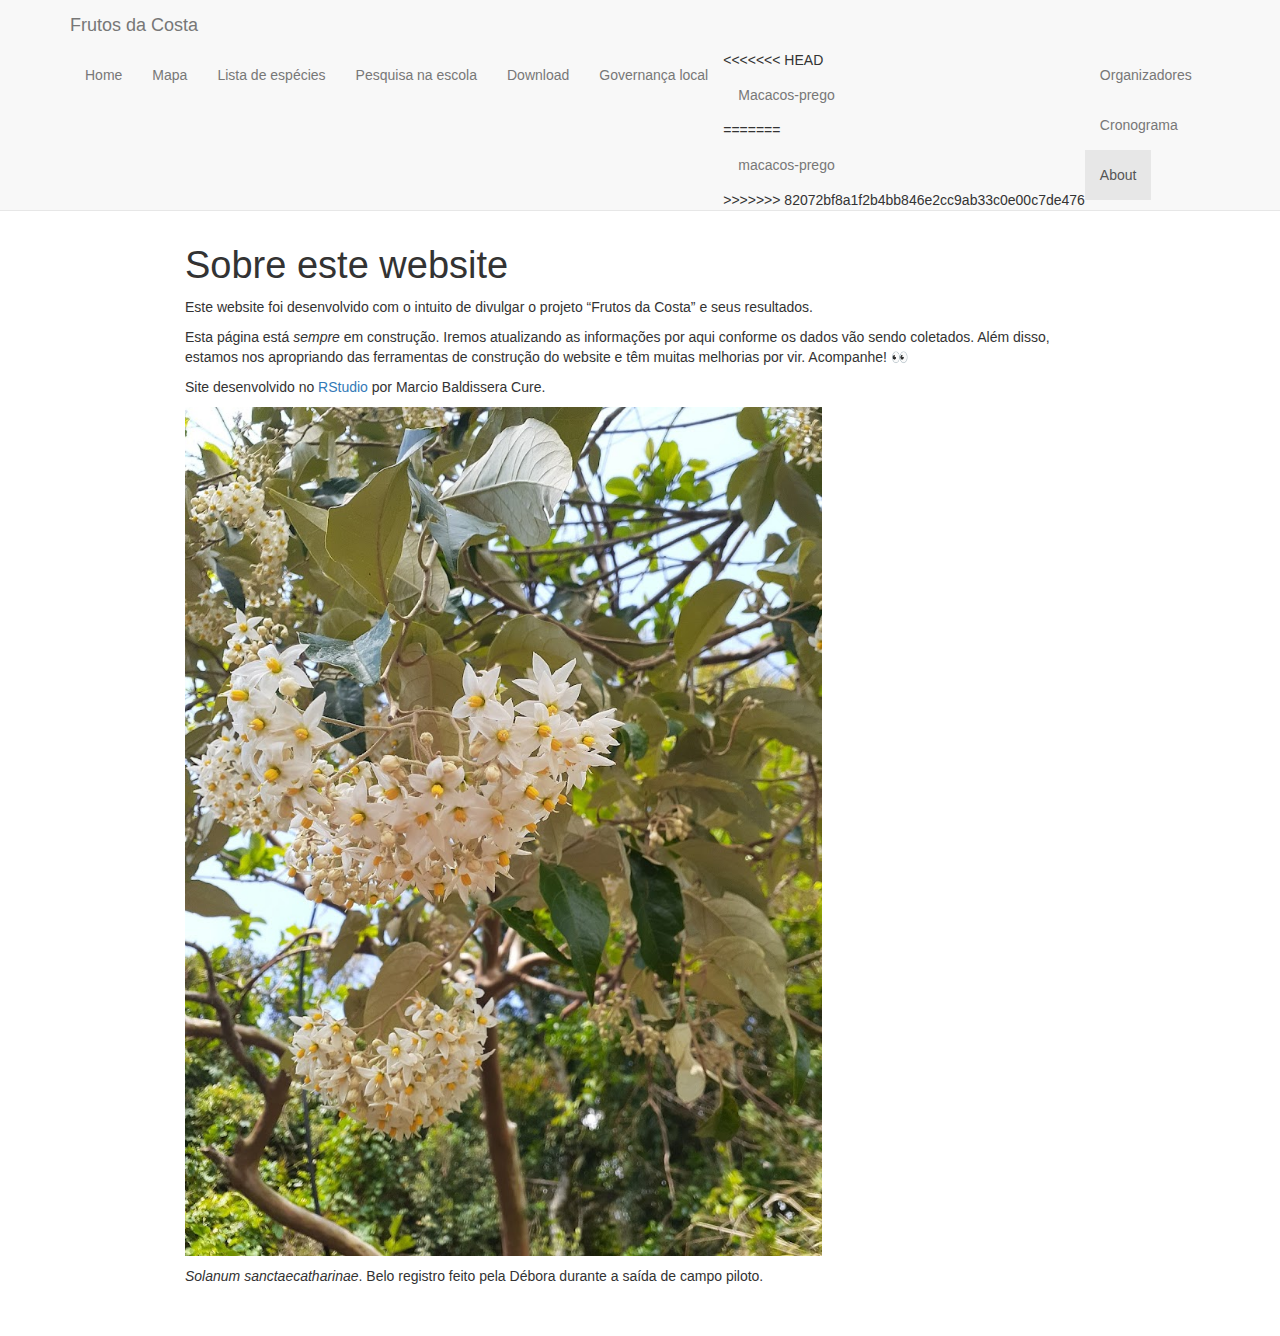
<file: about.html>
<!DOCTYPE html>

<html>

<head>

<meta charset="utf-8" />
<meta name="generator" content="pandoc" />
<meta http-equiv="X-UA-Compatible" content="IE=EDGE" />




<title>Sobre este website</title>

<script src="site_libs/header-attrs-2.16/header-attrs.js"></script>
<script src="site_libs/jquery-3.6.0/jquery-3.6.0.min.js"></script>
<meta name="viewport" content="width=device-width, initial-scale=1" />
<link href="site_libs/bootstrap-3.3.5/css/bootstrap.min.css" rel="stylesheet" />
<script src="site_libs/bootstrap-3.3.5/js/bootstrap.min.js"></script>
<script src="site_libs/bootstrap-3.3.5/shim/html5shiv.min.js"></script>
<script src="site_libs/bootstrap-3.3.5/shim/respond.min.js"></script>
<style>h1 {font-size: 34px;}
       h1.title {font-size: 38px;}
       h2 {font-size: 30px;}
       h3 {font-size: 24px;}
       h4 {font-size: 18px;}
       h5 {font-size: 16px;}
       h6 {font-size: 12px;}
       code {color: inherit; background-color: rgba(0, 0, 0, 0.04);}
       pre:not([class]) { background-color: white }</style>
<script src="site_libs/navigation-1.1/tabsets.js"></script>
<link href="site_libs/highlightjs-9.12.0/default.css" rel="stylesheet" />
<script src="site_libs/highlightjs-9.12.0/highlight.js"></script>

<style type="text/css">
  code{white-space: pre-wrap;}
  span.smallcaps{font-variant: small-caps;}
  span.underline{text-decoration: underline;}
  div.column{display: inline-block; vertical-align: top; width: 50%;}
  div.hanging-indent{margin-left: 1.5em; text-indent: -1.5em;}
  ul.task-list{list-style: none;}
    </style>

<style type="text/css">code{white-space: pre;}</style>
<script type="text/javascript">
if (window.hljs) {
  hljs.configure({languages: []});
  hljs.initHighlightingOnLoad();
  if (document.readyState && document.readyState === "complete") {
    window.setTimeout(function() { hljs.initHighlighting(); }, 0);
  }
}
</script>









<style type = "text/css">
.main-container {
  max-width: 940px;
  margin-left: auto;
  margin-right: auto;
}
img {
  max-width:100%;
}
.tabbed-pane {
  padding-top: 12px;
}
.html-widget {
  margin-bottom: 20px;
}
button.code-folding-btn:focus {
  outline: none;
}
summary {
  display: list-item;
}
details > summary > p:only-child {
  display: inline;
}
pre code {
  padding: 0;
}
</style>


<style type="text/css">
.dropdown-submenu {
  position: relative;
}
.dropdown-submenu>.dropdown-menu {
  top: 0;
  left: 100%;
  margin-top: -6px;
  margin-left: -1px;
  border-radius: 0 6px 6px 6px;
}
.dropdown-submenu:hover>.dropdown-menu {
  display: block;
}
.dropdown-submenu>a:after {
  display: block;
  content: " ";
  float: right;
  width: 0;
  height: 0;
  border-color: transparent;
  border-style: solid;
  border-width: 5px 0 5px 5px;
  border-left-color: #cccccc;
  margin-top: 5px;
  margin-right: -10px;
}
.dropdown-submenu:hover>a:after {
  border-left-color: #adb5bd;
}
.dropdown-submenu.pull-left {
  float: none;
}
.dropdown-submenu.pull-left>.dropdown-menu {
  left: -100%;
  margin-left: 10px;
  border-radius: 6px 0 6px 6px;
}
</style>

<script type="text/javascript">
// manage active state of menu based on current page
$(document).ready(function () {
  // active menu anchor
  href = window.location.pathname
  href = href.substr(href.lastIndexOf('/') + 1)
  if (href === "")
    href = "index.html";
  var menuAnchor = $('a[href="' + href + '"]');

  // mark the anchor link active (and if it's in a dropdown, also mark that active)
  var dropdown = menuAnchor.closest('li.dropdown');
  if (window.bootstrap) { // Bootstrap 4+
    menuAnchor.addClass('active');
    dropdown.find('> .dropdown-toggle').addClass('active');
  } else { // Bootstrap 3
    menuAnchor.parent().addClass('active');
    dropdown.addClass('active');
  }

  // Navbar adjustments
  var navHeight = $(".navbar").first().height() + 15;
  var style = document.createElement('style');
  var pt = "padding-top: " + navHeight + "px; ";
  var mt = "margin-top: -" + navHeight + "px; ";
  var css = "";
  // offset scroll position for anchor links (for fixed navbar)
  for (var i = 1; i <= 6; i++) {
    css += ".section h" + i + "{ " + pt + mt + "}\n";
  }
  style.innerHTML = "body {" + pt + "padding-bottom: 40px; }\n" + css;
  document.head.appendChild(style);
});
</script>

<!-- tabsets -->

<style type="text/css">
.tabset-dropdown > .nav-tabs {
  display: inline-table;
  max-height: 500px;
  min-height: 44px;
  overflow-y: auto;
  border: 1px solid #ddd;
  border-radius: 4px;
}

.tabset-dropdown > .nav-tabs > li.active:before {
  content: "";
  font-family: 'Glyphicons Halflings';
  display: inline-block;
  padding: 10px;
  border-right: 1px solid #ddd;
}

.tabset-dropdown > .nav-tabs.nav-tabs-open > li.active:before {
  content: "&#xe258;";
  border: none;
}

.tabset-dropdown > .nav-tabs.nav-tabs-open:before {
  content: "";
  font-family: 'Glyphicons Halflings';
  display: inline-block;
  padding: 10px;
  border-right: 1px solid #ddd;
}

.tabset-dropdown > .nav-tabs > li.active {
  display: block;
}

.tabset-dropdown > .nav-tabs > li > a,
.tabset-dropdown > .nav-tabs > li > a:focus,
.tabset-dropdown > .nav-tabs > li > a:hover {
  border: none;
  display: inline-block;
  border-radius: 4px;
  background-color: transparent;
}

.tabset-dropdown > .nav-tabs.nav-tabs-open > li {
  display: block;
  float: none;
}

.tabset-dropdown > .nav-tabs > li {
  display: none;
}
</style>

<!-- code folding -->




</head>

<body>


<div class="container-fluid main-container">




<div class="navbar navbar-default  navbar-fixed-top" role="navigation">
  <div class="container">
    <div class="navbar-header">
      <button type="button" class="navbar-toggle collapsed" data-toggle="collapse" data-bs-toggle="collapse" data-target="#navbar" data-bs-target="#navbar">
        <span class="icon-bar"></span>
        <span class="icon-bar"></span>
        <span class="icon-bar"></span>
      </button>
      <a class="navbar-brand" href="index.html">Frutos da Costa</a>
    </div>
    <div id="navbar" class="navbar-collapse collapse">
      <ul class="nav navbar-nav">
        <li>
  <a href="index.html">Home</a>
</li>
<li>
  <a href="mapa.html">Mapa</a>
</li>
<li>
  <a href="species.html">Lista de espécies</a>
</li>
<li>
  <a href="rede_interativa.html">Pesquisa na escola</a>
</li>
<li>
  <a href="dados.html">Download</a>
</li>
<li>
  <a href="manifestação.html">Governança local</a>
</li>
<li>
<<<<<<< HEAD
  <a href="macacos.html">Macacos-prego</a>
=======
  <a href="macacos.html">macacos-prego</a>
>>>>>>> 82072bf8a1f2b4bb846e2cc9ab33c0e00c7de476
</li>
<li>
  <a href="Organizadores.html">Organizadores</a>
</li>
<li>
  <a href="cronograma.html">Cronograma</a>
</li>
<li>
  <a href="about.html">About</a>
</li>
      </ul>
      <ul class="nav navbar-nav navbar-right">
        
      </ul>
    </div><!--/.nav-collapse -->
  </div><!--/.container -->
</div><!--/.navbar -->

<div id="header">



<h1 class="title toc-ignore">Sobre este website</h1>

</div>


<p>Este website foi desenvolvido com o intuito de divulgar o projeto
“Frutos da Costa” e seus resultados.</p>
<p>Esta página está <em>sempre</em> em construção. Iremos atualizando as
informações por aqui conforme os dados vão sendo coletados. Além disso,
estamos nos apropriando das ferramentas de construção do website e têm
muitas melhorias por vir. Acompanhe! 👀</p>
<p>Site desenvolvido no <a href="https://www.rstudio.com">RStudio</a>
por Marcio Baldissera Cure.</p>
<p><img width="70%" src="Solanum_sanctaecatharinae.jpg"/></p>
<footer>
<p>
<i>Solanum sanctaecatharinae</i>. Belo registro feito pela Débora
durante a saída de campo piloto.
</p>
</footer>




</div>

<script>

// add bootstrap table styles to pandoc tables
function bootstrapStylePandocTables() {
  $('tr.odd').parent('tbody').parent('table').addClass('table table-condensed');
}
$(document).ready(function () {
  bootstrapStylePandocTables();
});


</script>

<!-- tabsets -->

<script>
$(document).ready(function () {
  window.buildTabsets("TOC");
});

$(document).ready(function () {
  $('.tabset-dropdown > .nav-tabs > li').click(function () {
    $(this).parent().toggleClass('nav-tabs-open');
  });
});
</script>

<!-- code folding -->


<!-- dynamically load mathjax for compatibility with self-contained -->
<script>
  (function () {
    var script = document.createElement("script");
    script.type = "text/javascript";
    script.src  = "https://mathjax.rstudio.com/latest/MathJax.js?config=TeX-AMS-MML_HTMLorMML";
    document.getElementsByTagName("head")[0].appendChild(script);
  })();
</script>

</body>
</html>
</file>
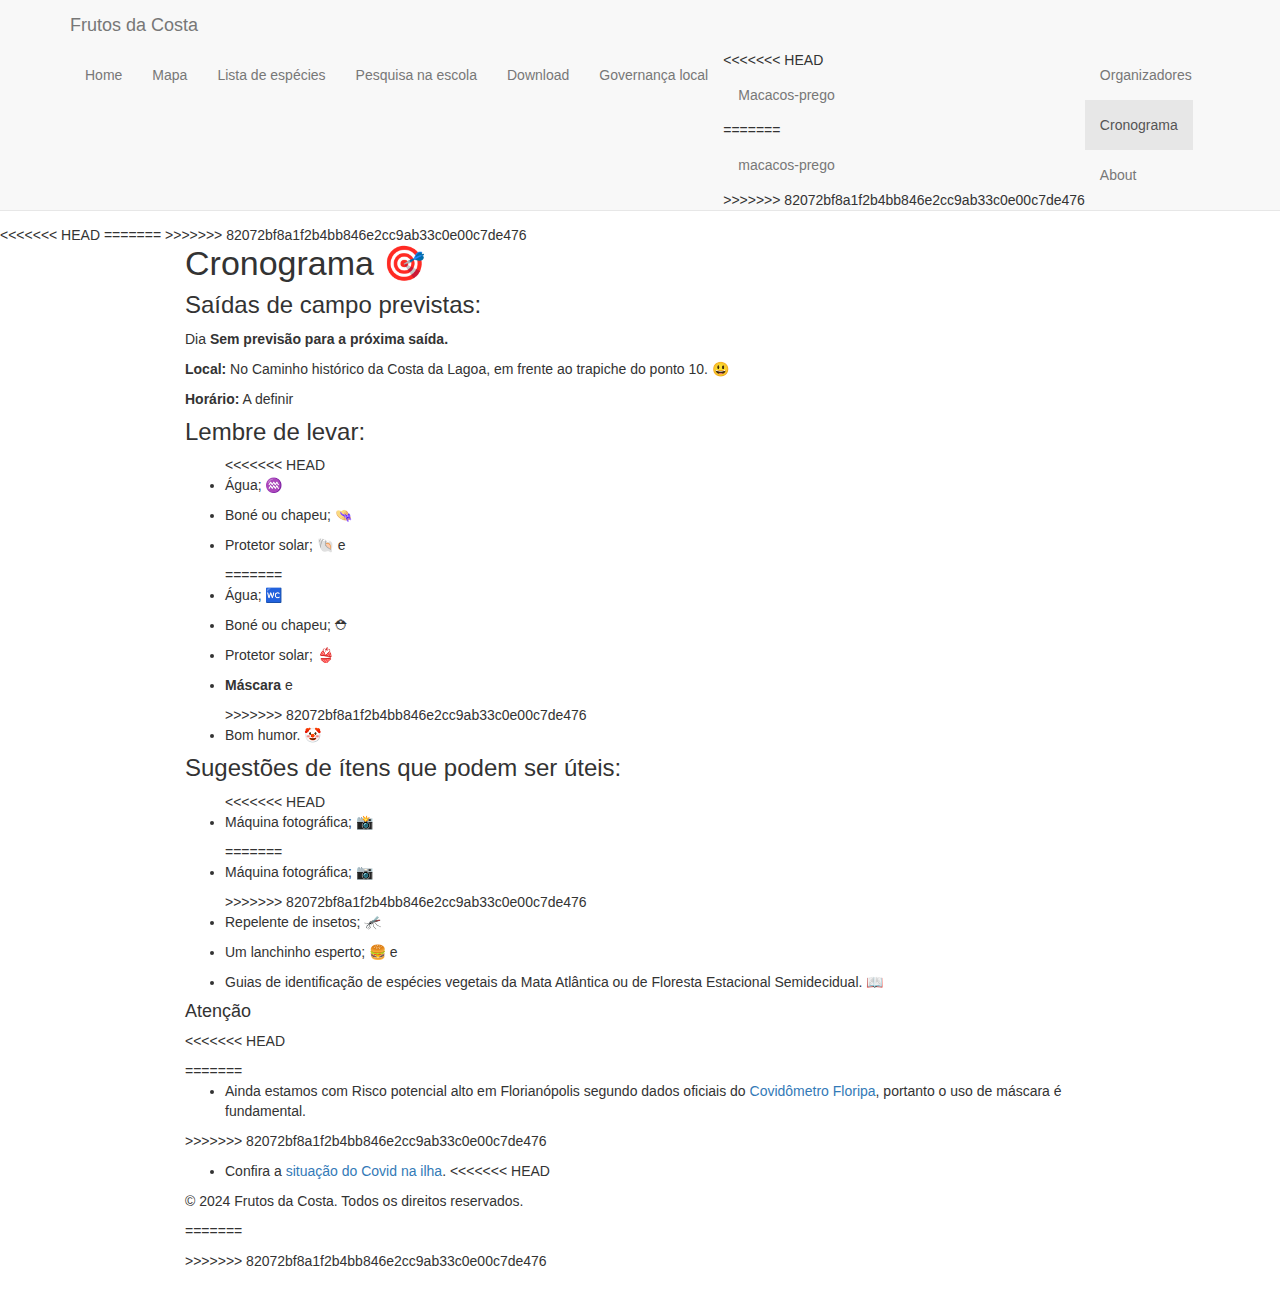
<file: cronograma.html>
<!DOCTYPE html>

<html>

<head>

<meta charset="utf-8" />
<meta name="generator" content="pandoc" />
<meta http-equiv="X-UA-Compatible" content="IE=EDGE" />




<title>cronograma.knit</title>

<<<<<<< HEAD
<script src="site_libs/header-attrs-2.27/header-attrs.js"></script>
=======
<script src="site_libs/header-attrs-2.16/header-attrs.js"></script>
>>>>>>> 82072bf8a1f2b4bb846e2cc9ab33c0e00c7de476
<script src="site_libs/jquery-3.6.0/jquery-3.6.0.min.js"></script>
<meta name="viewport" content="width=device-width, initial-scale=1" />
<link href="site_libs/bootstrap-3.3.5/css/bootstrap.min.css" rel="stylesheet" />
<script src="site_libs/bootstrap-3.3.5/js/bootstrap.min.js"></script>
<script src="site_libs/bootstrap-3.3.5/shim/html5shiv.min.js"></script>
<script src="site_libs/bootstrap-3.3.5/shim/respond.min.js"></script>
<style>h1 {font-size: 34px;}
       h1.title {font-size: 38px;}
       h2 {font-size: 30px;}
       h3 {font-size: 24px;}
       h4 {font-size: 18px;}
       h5 {font-size: 16px;}
       h6 {font-size: 12px;}
       code {color: inherit; background-color: rgba(0, 0, 0, 0.04);}
       pre:not([class]) { background-color: white }</style>
<script src="site_libs/navigation-1.1/tabsets.js"></script>
<link href="site_libs/highlightjs-9.12.0/default.css" rel="stylesheet" />
<script src="site_libs/highlightjs-9.12.0/highlight.js"></script>

<style type="text/css">
  code{white-space: pre-wrap;}
  span.smallcaps{font-variant: small-caps;}
  span.underline{text-decoration: underline;}
  div.column{display: inline-block; vertical-align: top; width: 50%;}
  div.hanging-indent{margin-left: 1.5em; text-indent: -1.5em;}
  ul.task-list{list-style: none;}
    </style>

<style type="text/css">code{white-space: pre;}</style>
<script type="text/javascript">
if (window.hljs) {
  hljs.configure({languages: []});
  hljs.initHighlightingOnLoad();
  if (document.readyState && document.readyState === "complete") {
    window.setTimeout(function() { hljs.initHighlighting(); }, 0);
  }
}
</script>









<style type = "text/css">
.main-container {
  max-width: 940px;
  margin-left: auto;
  margin-right: auto;
}
img {
  max-width:100%;
}
.tabbed-pane {
  padding-top: 12px;
}
.html-widget {
  margin-bottom: 20px;
}
button.code-folding-btn:focus {
  outline: none;
}
summary {
  display: list-item;
}
details > summary > p:only-child {
  display: inline;
}
pre code {
  padding: 0;
}
</style>


<style type="text/css">
.dropdown-submenu {
  position: relative;
}
.dropdown-submenu>.dropdown-menu {
  top: 0;
  left: 100%;
  margin-top: -6px;
  margin-left: -1px;
  border-radius: 0 6px 6px 6px;
}
.dropdown-submenu:hover>.dropdown-menu {
  display: block;
}
.dropdown-submenu>a:after {
  display: block;
  content: " ";
  float: right;
  width: 0;
  height: 0;
  border-color: transparent;
  border-style: solid;
  border-width: 5px 0 5px 5px;
  border-left-color: #cccccc;
  margin-top: 5px;
  margin-right: -10px;
}
.dropdown-submenu:hover>a:after {
  border-left-color: #adb5bd;
}
.dropdown-submenu.pull-left {
  float: none;
}
.dropdown-submenu.pull-left>.dropdown-menu {
  left: -100%;
  margin-left: 10px;
  border-radius: 6px 0 6px 6px;
}
</style>

<script type="text/javascript">
// manage active state of menu based on current page
$(document).ready(function () {
  // active menu anchor
  href = window.location.pathname
  href = href.substr(href.lastIndexOf('/') + 1)
  if (href === "")
    href = "index.html";
  var menuAnchor = $('a[href="' + href + '"]');

  // mark the anchor link active (and if it's in a dropdown, also mark that active)
  var dropdown = menuAnchor.closest('li.dropdown');
  if (window.bootstrap) { // Bootstrap 4+
    menuAnchor.addClass('active');
    dropdown.find('> .dropdown-toggle').addClass('active');
  } else { // Bootstrap 3
    menuAnchor.parent().addClass('active');
    dropdown.addClass('active');
  }

  // Navbar adjustments
  var navHeight = $(".navbar").first().height() + 15;
  var style = document.createElement('style');
  var pt = "padding-top: " + navHeight + "px; ";
  var mt = "margin-top: -" + navHeight + "px; ";
  var css = "";
  // offset scroll position for anchor links (for fixed navbar)
  for (var i = 1; i <= 6; i++) {
    css += ".section h" + i + "{ " + pt + mt + "}\n";
  }
  style.innerHTML = "body {" + pt + "padding-bottom: 40px; }\n" + css;
  document.head.appendChild(style);
});
</script>

<!-- tabsets -->

<style type="text/css">
.tabset-dropdown > .nav-tabs {
  display: inline-table;
  max-height: 500px;
  min-height: 44px;
  overflow-y: auto;
  border: 1px solid #ddd;
  border-radius: 4px;
}

<<<<<<< HEAD
.tabset-dropdown > .nav-tabs > li.active:before, .tabset-dropdown > .nav-tabs.nav-tabs-open:before {
  content: "\e259";
=======
.tabset-dropdown > .nav-tabs > li.active:before {
  content: "";
>>>>>>> 82072bf8a1f2b4bb846e2cc9ab33c0e00c7de476
  font-family: 'Glyphicons Halflings';
  display: inline-block;
  padding: 10px;
  border-right: 1px solid #ddd;
}

.tabset-dropdown > .nav-tabs.nav-tabs-open > li.active:before {
<<<<<<< HEAD
  content: "\e258";
  font-family: 'Glyphicons Halflings';
  border: none;
}

=======
  content: "&#xe258;";
  border: none;
}

.tabset-dropdown > .nav-tabs.nav-tabs-open:before {
  content: "";
  font-family: 'Glyphicons Halflings';
  display: inline-block;
  padding: 10px;
  border-right: 1px solid #ddd;
}

>>>>>>> 82072bf8a1f2b4bb846e2cc9ab33c0e00c7de476
.tabset-dropdown > .nav-tabs > li.active {
  display: block;
}

.tabset-dropdown > .nav-tabs > li > a,
.tabset-dropdown > .nav-tabs > li > a:focus,
.tabset-dropdown > .nav-tabs > li > a:hover {
  border: none;
  display: inline-block;
  border-radius: 4px;
  background-color: transparent;
}

.tabset-dropdown > .nav-tabs.nav-tabs-open > li {
  display: block;
  float: none;
}

.tabset-dropdown > .nav-tabs > li {
  display: none;
}
</style>

<!-- code folding -->




</head>

<body>


<div class="container-fluid main-container">




<div class="navbar navbar-default  navbar-fixed-top" role="navigation">
  <div class="container">
    <div class="navbar-header">
      <button type="button" class="navbar-toggle collapsed" data-toggle="collapse" data-bs-toggle="collapse" data-target="#navbar" data-bs-target="#navbar">
        <span class="icon-bar"></span>
        <span class="icon-bar"></span>
        <span class="icon-bar"></span>
      </button>
      <a class="navbar-brand" href="index.html">Frutos da Costa</a>
    </div>
    <div id="navbar" class="navbar-collapse collapse">
      <ul class="nav navbar-nav">
        <li>
  <a href="index.html">Home</a>
</li>
<li>
  <a href="mapa.html">Mapa</a>
</li>
<li>
  <a href="species.html">Lista de espécies</a>
</li>
<li>
  <a href="rede_interativa.html">Pesquisa na escola</a>
</li>
<li>
  <a href="dados.html">Download</a>
</li>
<li>
  <a href="manifestação.html">Governança local</a>
</li>
<li>
<<<<<<< HEAD
  <a href="macacos.html">Macacos-prego</a>
=======
  <a href="macacos.html">macacos-prego</a>
>>>>>>> 82072bf8a1f2b4bb846e2cc9ab33c0e00c7de476
</li>
<li>
  <a href="Organizadores.html">Organizadores</a>
</li>
<li>
  <a href="cronograma.html">Cronograma</a>
</li>
<li>
  <a href="about.html">About</a>
</li>
      </ul>
      <ul class="nav navbar-nav navbar-right">
        
      </ul>
    </div><!--/.nav-collapse -->
  </div><!--/.container -->
</div><!--/.navbar -->

<div id="header">




</div>


<div id="cronograma" class="section level1">
<h1>Cronograma 🎯</h1>
<div id="saídas-de-campo-previstas" class="section level3">
<h3>Saídas de campo previstas:</h3>
<p>
Dia <b>Sem previsão para a próxima saída.</b>
</p>
<p>
<b>Local:</b> No Caminho histórico da Costa da Lagoa, em frente ao
trapiche do ponto 10. 😃
</p>
<div>
<p>
<b>Horário:</b> A definir
</p>
</div>
<div>
<h3>
Lembre de levar:
</h3>
<ul>
<<<<<<< HEAD
<li><p>Água; ♒</p></li>
<li><p>Boné ou chapeu; 👒</p></li>
<li><p>Protetor solar; 🐚 e</p></li>
=======
<li><p>Água; 🚾</p></li>
<li><p>Boné ou chapeu; ⛑</p></li>
<li><p>Protetor solar; 👙</p></li>
<li><p><strong>Máscara</strong> e</p></li>
>>>>>>> 82072bf8a1f2b4bb846e2cc9ab33c0e00c7de476
<li><p>Bom humor. 🤡</p></li>
</ul>
<h3>
Sugestões de ítens que podem ser úteis:
</h3>
<ul>
<<<<<<< HEAD
<li><p>Máquina fotográfica; 📸</p></li>
=======
<li><p>Máquina fotográfica; 📷</p></li>
>>>>>>> 82072bf8a1f2b4bb846e2cc9ab33c0e00c7de476
<li><p>Repelente de insetos; 🦟</p></li>
<li><p>Um lanchinho esperto; 🍔 e</p></li>
<li><p>Guias de identificação de espécies vegetais da Mata Atlântica ou
de Floresta Estacional Semidecidual. 📖</p></li>
</ul>
</div>
<footer>
<div id="atenção" class="section level4">
<h4>Atenção</h4>
<p>
<<<<<<< HEAD
</p>
=======
<ul>
<li>Ainda estamos com Risco potencial alto em Florianópolis segundo
dados oficiais do <a
href="https://covidometrofloripa.com.br/">Covidômetro Floripa</a>,
portanto o uso de máscara é fundamental.
</p></li>
</ul>
>>>>>>> 82072bf8a1f2b4bb846e2cc9ab33c0e00c7de476
<div>
<p>
<ul>
<li>Confira a <a
href="https://app.powerbi.com/view?r=eyJrIjoiMzc5YmY0NmQtNTFkOS00ZDAxLWE2ZmQtOTZmZDkzM2M5NzAxIiwidCI6IjYyMTIxZmE1LWU3NTAtNDZlYS1hNjg0LTJhZmM2ZDIwYzYyYiJ9">situação
do Covid na ilha</a>.
<<<<<<< HEAD
</p></li>
</ul>
</div>
</footer>
<footer-copy>
<p>
© 2024 Frutos da Costa. Todos os direitos reservados.
</p>
<p></footer-copy></p>
=======
</p>
</div>
</footer></li>
</ul>
>>>>>>> 82072bf8a1f2b4bb846e2cc9ab33c0e00c7de476
</div>
</div>
</div>




</div>

<script>

// add bootstrap table styles to pandoc tables
function bootstrapStylePandocTables() {
  $('tr.odd').parent('tbody').parent('table').addClass('table table-condensed');
}
$(document).ready(function () {
  bootstrapStylePandocTables();
});


</script>

<!-- tabsets -->

<script>
$(document).ready(function () {
  window.buildTabsets("TOC");
});

$(document).ready(function () {
  $('.tabset-dropdown > .nav-tabs > li').click(function () {
    $(this).parent().toggleClass('nav-tabs-open');
  });
});
</script>

<!-- code folding -->


<!-- dynamically load mathjax for compatibility with self-contained -->
<script>
  (function () {
    var script = document.createElement("script");
    script.type = "text/javascript";
    script.src  = "https://mathjax.rstudio.com/latest/MathJax.js?config=TeX-AMS-MML_HTMLorMML";
    document.getElementsByTagName("head")[0].appendChild(script);
  })();
</script>

</body>
</html>
</file>
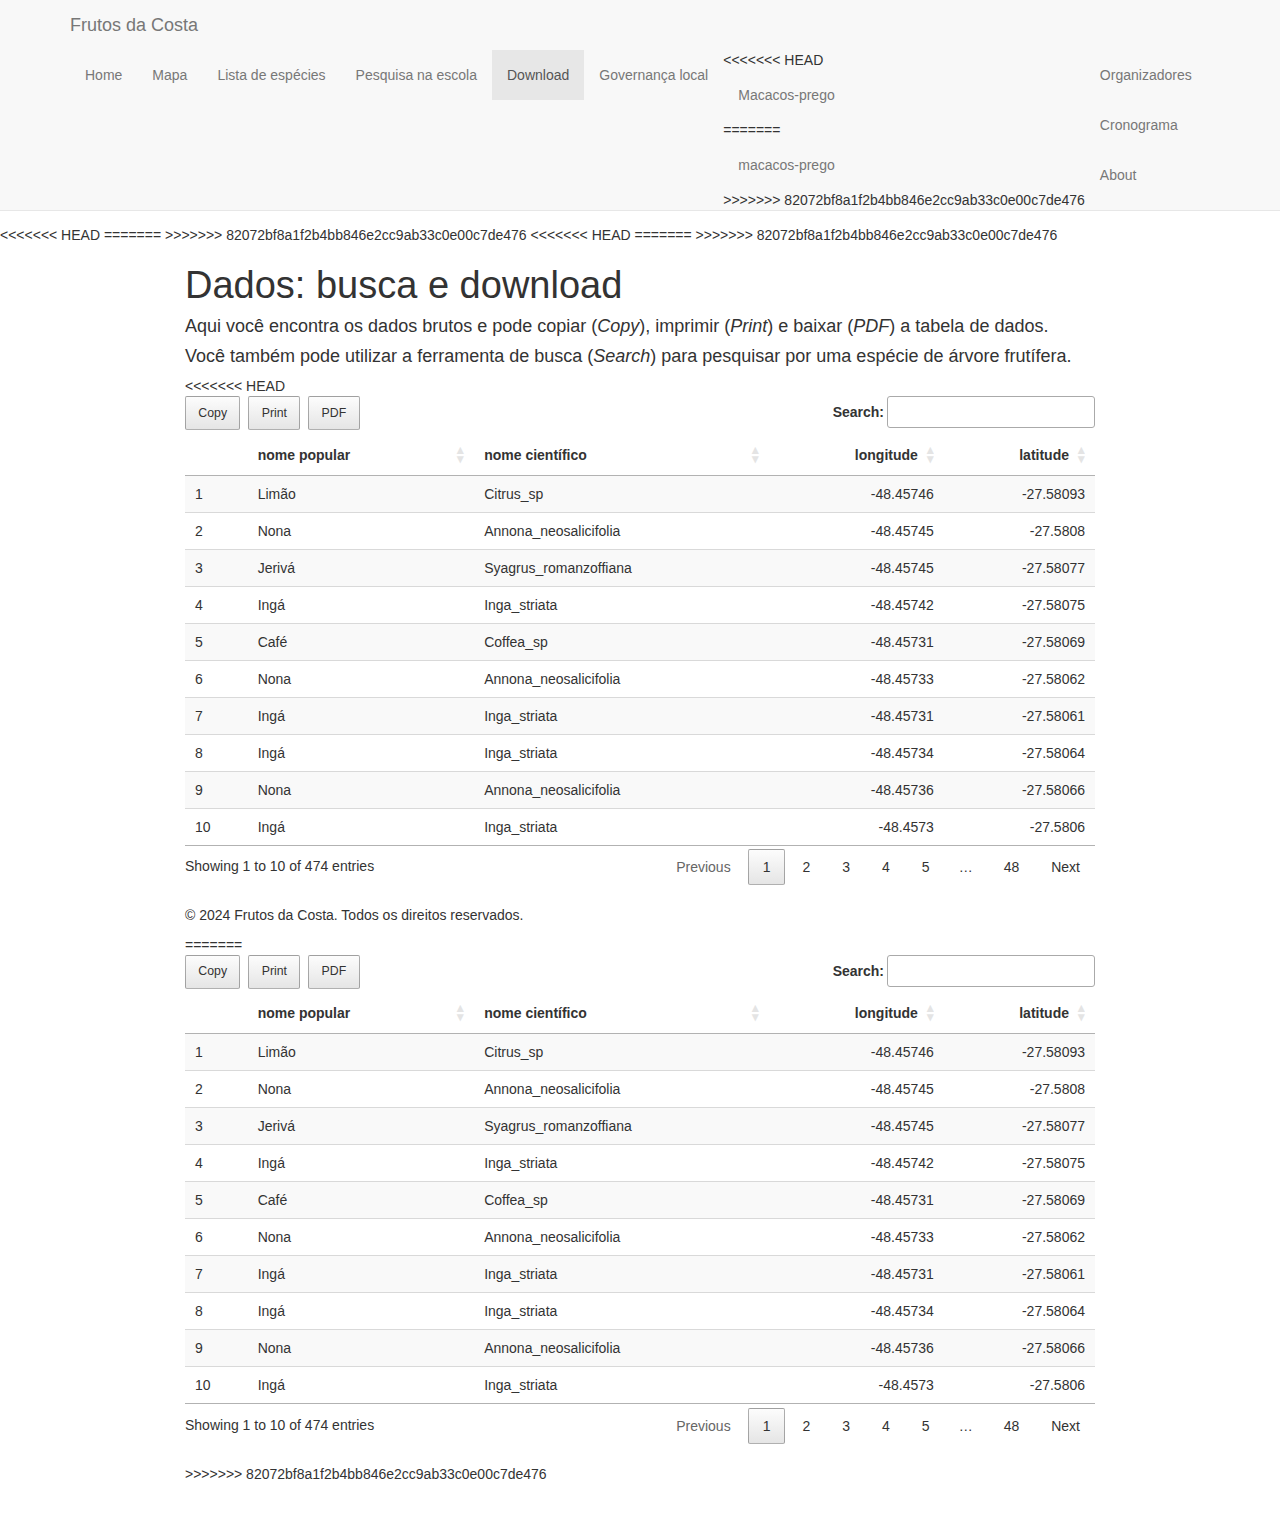
<file: dados.html>
<!DOCTYPE html>

<html>

<head>

<meta charset="utf-8" />
<meta name="generator" content="pandoc" />
<meta http-equiv="X-UA-Compatible" content="IE=EDGE" />




<title>Dados: busca e download</title>

<<<<<<< HEAD
<script src="site_libs/header-attrs-2.27/header-attrs.js"></script>
=======
<script src="site_libs/header-attrs-2.16/header-attrs.js"></script>
>>>>>>> 82072bf8a1f2b4bb846e2cc9ab33c0e00c7de476
<script src="site_libs/jquery-3.6.0/jquery-3.6.0.min.js"></script>
<meta name="viewport" content="width=device-width, initial-scale=1" />
<link href="site_libs/bootstrap-3.3.5/css/bootstrap.min.css" rel="stylesheet" />
<script src="site_libs/bootstrap-3.3.5/js/bootstrap.min.js"></script>
<script src="site_libs/bootstrap-3.3.5/shim/html5shiv.min.js"></script>
<script src="site_libs/bootstrap-3.3.5/shim/respond.min.js"></script>
<style>h1 {font-size: 34px;}
       h1.title {font-size: 38px;}
       h2 {font-size: 30px;}
       h3 {font-size: 24px;}
       h4 {font-size: 18px;}
       h5 {font-size: 16px;}
       h6 {font-size: 12px;}
       code {color: inherit; background-color: rgba(0, 0, 0, 0.04);}
       pre:not([class]) { background-color: white }</style>
<script src="site_libs/navigation-1.1/tabsets.js"></script>
<link href="site_libs/highlightjs-9.12.0/default.css" rel="stylesheet" />
<script src="site_libs/highlightjs-9.12.0/highlight.js"></script>
<<<<<<< HEAD
<link href="site_libs/htmltools-fill-0.5.8.1/fill.css" rel="stylesheet" />
<script src="site_libs/htmlwidgets-1.6.4/htmlwidgets.js"></script>
<link href="site_libs/datatables-css-0.0.0/datatables-crosstalk.css" rel="stylesheet" />
<script src="site_libs/datatables-binding-0.33/datatables.js"></script>
<link href="site_libs/dt-core-1.13.6/css/jquery.dataTables.min.css" rel="stylesheet" />
<link href="site_libs/dt-core-1.13.6/css/jquery.dataTables.extra.css" rel="stylesheet" />
<script src="site_libs/dt-core-1.13.6/js/jquery.dataTables.min.js"></script>
<script src="site_libs/pdfmake-1.13.6/pdfmake.js"></script>
<script src="site_libs/pdfmake-1.13.6/vfs_fonts.js"></script>
<link href="site_libs/dt-ext-buttons-1.13.6/css/buttons.dataTables.min.css" rel="stylesheet" />
<script src="site_libs/dt-ext-buttons-1.13.6/js/dataTables.buttons.min.js"></script>
<script src="site_libs/dt-ext-buttons-1.13.6/js/buttons.html5.min.js"></script>
<script src="site_libs/dt-ext-buttons-1.13.6/js/buttons.colVis.min.js"></script>
<script src="site_libs/dt-ext-buttons-1.13.6/js/buttons.print.min.js"></script>
<link href="site_libs/crosstalk-1.2.1/css/crosstalk.min.css" rel="stylesheet" />
<script src="site_libs/crosstalk-1.2.1/js/crosstalk.min.js"></script>
=======
<script src="site_libs/htmlwidgets-1.6.0/htmlwidgets.js"></script>
<link href="site_libs/datatables-css-0.0.0/datatables-crosstalk.css" rel="stylesheet" />
<script src="site_libs/datatables-binding-0.27/datatables.js"></script>
<link href="site_libs/dt-core-1.12.1/css/jquery.dataTables.min.css" rel="stylesheet" />
<link href="site_libs/dt-core-1.12.1/css/jquery.dataTables.extra.css" rel="stylesheet" />
<script src="site_libs/dt-core-1.12.1/js/jquery.dataTables.min.js"></script>
<script src="site_libs/pdfmake-1.12.1/pdfmake.js"></script>
<script src="site_libs/pdfmake-1.12.1/vfs_fonts.js"></script>
<link href="site_libs/dt-ext-buttons-1.12.1/css/buttons.dataTables.min.css" rel="stylesheet" />
<script src="site_libs/dt-ext-buttons-1.12.1/js/dataTables.buttons.min.js"></script>
<script src="site_libs/dt-ext-buttons-1.12.1/js/buttons.html5.min.js"></script>
<script src="site_libs/dt-ext-buttons-1.12.1/js/buttons.colVis.min.js"></script>
<script src="site_libs/dt-ext-buttons-1.12.1/js/buttons.print.min.js"></script>
<link href="site_libs/crosstalk-1.2.0/css/crosstalk.min.css" rel="stylesheet" />
<script src="site_libs/crosstalk-1.2.0/js/crosstalk.min.js"></script>
>>>>>>> 82072bf8a1f2b4bb846e2cc9ab33c0e00c7de476

<style type="text/css">
  code{white-space: pre-wrap;}
  span.smallcaps{font-variant: small-caps;}
  span.underline{text-decoration: underline;}
  div.column{display: inline-block; vertical-align: top; width: 50%;}
  div.hanging-indent{margin-left: 1.5em; text-indent: -1.5em;}
  ul.task-list{list-style: none;}
    </style>

<style type="text/css">code{white-space: pre;}</style>
<script type="text/javascript">
if (window.hljs) {
  hljs.configure({languages: []});
  hljs.initHighlightingOnLoad();
  if (document.readyState && document.readyState === "complete") {
    window.setTimeout(function() { hljs.initHighlighting(); }, 0);
  }
}
</script>









<style type = "text/css">
.main-container {
  max-width: 940px;
  margin-left: auto;
  margin-right: auto;
}
img {
  max-width:100%;
}
.tabbed-pane {
  padding-top: 12px;
}
.html-widget {
  margin-bottom: 20px;
}
button.code-folding-btn:focus {
  outline: none;
}
summary {
  display: list-item;
}
details > summary > p:only-child {
  display: inline;
}
pre code {
  padding: 0;
}
</style>


<style type="text/css">
.dropdown-submenu {
  position: relative;
}
.dropdown-submenu>.dropdown-menu {
  top: 0;
  left: 100%;
  margin-top: -6px;
  margin-left: -1px;
  border-radius: 0 6px 6px 6px;
}
.dropdown-submenu:hover>.dropdown-menu {
  display: block;
}
.dropdown-submenu>a:after {
  display: block;
  content: " ";
  float: right;
  width: 0;
  height: 0;
  border-color: transparent;
  border-style: solid;
  border-width: 5px 0 5px 5px;
  border-left-color: #cccccc;
  margin-top: 5px;
  margin-right: -10px;
}
.dropdown-submenu:hover>a:after {
  border-left-color: #adb5bd;
}
.dropdown-submenu.pull-left {
  float: none;
}
.dropdown-submenu.pull-left>.dropdown-menu {
  left: -100%;
  margin-left: 10px;
  border-radius: 6px 0 6px 6px;
}
</style>

<script type="text/javascript">
// manage active state of menu based on current page
$(document).ready(function () {
  // active menu anchor
  href = window.location.pathname
  href = href.substr(href.lastIndexOf('/') + 1)
  if (href === "")
    href = "index.html";
  var menuAnchor = $('a[href="' + href + '"]');

  // mark the anchor link active (and if it's in a dropdown, also mark that active)
  var dropdown = menuAnchor.closest('li.dropdown');
  if (window.bootstrap) { // Bootstrap 4+
    menuAnchor.addClass('active');
    dropdown.find('> .dropdown-toggle').addClass('active');
  } else { // Bootstrap 3
    menuAnchor.parent().addClass('active');
    dropdown.addClass('active');
  }

  // Navbar adjustments
  var navHeight = $(".navbar").first().height() + 15;
  var style = document.createElement('style');
  var pt = "padding-top: " + navHeight + "px; ";
  var mt = "margin-top: -" + navHeight + "px; ";
  var css = "";
  // offset scroll position for anchor links (for fixed navbar)
  for (var i = 1; i <= 6; i++) {
    css += ".section h" + i + "{ " + pt + mt + "}\n";
  }
  style.innerHTML = "body {" + pt + "padding-bottom: 40px; }\n" + css;
  document.head.appendChild(style);
});
</script>

<!-- tabsets -->

<style type="text/css">
.tabset-dropdown > .nav-tabs {
  display: inline-table;
  max-height: 500px;
  min-height: 44px;
  overflow-y: auto;
  border: 1px solid #ddd;
  border-radius: 4px;
}

<<<<<<< HEAD
.tabset-dropdown > .nav-tabs > li.active:before, .tabset-dropdown > .nav-tabs.nav-tabs-open:before {
  content: "\e259";
=======
.tabset-dropdown > .nav-tabs > li.active:before {
  content: "";
>>>>>>> 82072bf8a1f2b4bb846e2cc9ab33c0e00c7de476
  font-family: 'Glyphicons Halflings';
  display: inline-block;
  padding: 10px;
  border-right: 1px solid #ddd;
}

.tabset-dropdown > .nav-tabs.nav-tabs-open > li.active:before {
<<<<<<< HEAD
  content: "\e258";
  font-family: 'Glyphicons Halflings';
  border: none;
}

=======
  content: "&#xe258;";
  border: none;
}

.tabset-dropdown > .nav-tabs.nav-tabs-open:before {
  content: "";
  font-family: 'Glyphicons Halflings';
  display: inline-block;
  padding: 10px;
  border-right: 1px solid #ddd;
}

>>>>>>> 82072bf8a1f2b4bb846e2cc9ab33c0e00c7de476
.tabset-dropdown > .nav-tabs > li.active {
  display: block;
}

.tabset-dropdown > .nav-tabs > li > a,
.tabset-dropdown > .nav-tabs > li > a:focus,
.tabset-dropdown > .nav-tabs > li > a:hover {
  border: none;
  display: inline-block;
  border-radius: 4px;
  background-color: transparent;
}

.tabset-dropdown > .nav-tabs.nav-tabs-open > li {
  display: block;
  float: none;
}

.tabset-dropdown > .nav-tabs > li {
  display: none;
}
</style>

<!-- code folding -->




</head>

<body>


<div class="container-fluid main-container">




<div class="navbar navbar-default  navbar-fixed-top" role="navigation">
  <div class="container">
    <div class="navbar-header">
      <button type="button" class="navbar-toggle collapsed" data-toggle="collapse" data-bs-toggle="collapse" data-target="#navbar" data-bs-target="#navbar">
        <span class="icon-bar"></span>
        <span class="icon-bar"></span>
        <span class="icon-bar"></span>
      </button>
      <a class="navbar-brand" href="index.html">Frutos da Costa</a>
    </div>
    <div id="navbar" class="navbar-collapse collapse">
      <ul class="nav navbar-nav">
        <li>
  <a href="index.html">Home</a>
</li>
<li>
  <a href="mapa.html">Mapa</a>
</li>
<li>
  <a href="species.html">Lista de espécies</a>
</li>
<li>
  <a href="rede_interativa.html">Pesquisa na escola</a>
</li>
<li>
  <a href="dados.html">Download</a>
</li>
<li>
  <a href="manifestação.html">Governança local</a>
</li>
<li>
<<<<<<< HEAD
  <a href="macacos.html">Macacos-prego</a>
=======
  <a href="macacos.html">macacos-prego</a>
>>>>>>> 82072bf8a1f2b4bb846e2cc9ab33c0e00c7de476
</li>
<li>
  <a href="Organizadores.html">Organizadores</a>
</li>
<li>
  <a href="cronograma.html">Cronograma</a>
</li>
<li>
  <a href="about.html">About</a>
</li>
      </ul>
      <ul class="nav navbar-nav navbar-right">
        
      </ul>
    </div><!--/.nav-collapse -->
  </div><!--/.container -->
</div><!--/.navbar -->

<div id="header">



<h1 class="title toc-ignore">Dados: busca e download</h1>

</div>


<div
id="aqui-você-encontra-os-dados-brutos-e-pode-copiar-copy-imprimir-print-e-baixar-pdf-a-tabela-de-dados."
class="section level4">
<h4>Aqui você encontra os dados brutos e pode copiar (<i>Copy</i>),
imprimir (<i>Print</i>) e baixar (<i>PDF</i>) a tabela de dados.</h4>
</div>
<div
id="você-também-pode-utilizar-a-ferramenta-de-busca-search-para-pesquisar-por-uma-espécie-de-árvore-frutífera."
class="section level4">
<h4>Você também pode utilizar a ferramenta de busca (<i>Search</i>) para
pesquisar por uma espécie de árvore frutífera.</h4>
</div>
<<<<<<< HEAD
<div class="datatables html-widget html-fill-item" id="htmlwidget-277ea5a2f3291a406e24" style="width:100%;height:auto;"></div>
<script type="application/json" data-for="htmlwidget-277ea5a2f3291a406e24">{"x":{"filter":"none","vertical":false,"extensions":["Buttons"],"data":[["1","2","3","4","5","6","7","8","9","10","11","12","13","14","15","16","17","18","19","20","21","22","23","24","25","26","27","28","29","30","31","32","33","34","35","36","37","38","39","40","41","42","43","44","45","46","47","48","49","50","51","52","53","54","55","56","57","58","59","60","61","62","63","64","65","66","67","68","69","70","71","72","73","74","75","76","77","78","79","80","81","82","83","84","85","86","87","88","89","90","91","92","93","94","95","96","97","98","99","100","101","102","103","104","105","106","107","108","109","110","111","112","113","114","115","116","117","118","119","120","121","122","123","124","125","126","127","128","129","130","131","132","133","134","135","136","137","138","139","140","141","142","143","144","145","146","147","148","149","150","151","152","153","154","155","156","157","158","159","160","161","162","163","164","165","166","167","168","169","170","171","172","173","174","175","176","177","178","179","180","181","182","183","184","185","186","187","188","189","190","191","192","193","194","195","196","197","198","199","200","201","202","203","204","205","206","207","208","209","210","211","212","213","214","215","216","217","218","219","220","221","222","223","224","225","226","227","228","229","230","231","232","233","234","235","236","237","238","239","240","241","242","243","244","245","246","247","248","249","250","251","252","253","254","255","256","257","258","259","260","261","262","263","264","265","266","267","268","269","270","271","272","273","274","275","276","277","278","279","280","281","282","283","284","285","286","287","288","289","290","291","292","293","294","295","296","297","298","299","300","301","302","303","304","305","306","307","308","309","310","311","312","313","314","315","316","317","318","319","320","321","322","323","324","325","326","327","328","329","330","331","332","333","334","335","336","337","338","339","340","341","342","343","344","345","346","347","348","349","350","351","352","353","354","355","356","357","358","359","360","361","362","363","364","365","366","367","368","369","370","371","372","373","374","375","376","377","378","379","380","381","382","383","384","385","386","387","388","389","390","391","392","393","394","395","396","397","398","399","400","401","402","403","404","405","406","407","408","409","410","411","412","413","414","415","416","417","418","419","420","421","422","423","424","425","426","427","428","429","430","431","432","433","434","435","436","437","438","439","440","441","442","443","444","445","446","447","448","449","450","451","452","453","454","455","456","457","458","459","460","461","462","463","464","465","466","467","468","469","470","471","472","473","474"],["Limão","Nona","Jerivá","Ingá","Café","Nona","Ingá","Ingá","Nona","Ingá","Café","Jerivá","Jerivá","Jerivá","Ingá","Nona","Nona","Nona","Jerivá","Pitanga","Goiaba","Goiaba","Goiaba","Goiaba","Araticum-Panã","Araticum-Panã","Ameixa","Ingá","Goiaba","Ingá","Ingá","Goiaba","Ingá","Ingá","Banana","Goiaba","Araçá","Jerivá","Banana","Nona","Pitanga","Ameixa","Araçá","Araçá","Goiaba","Araçá","Jerivá","Goiaba","Banana","Goiaba","Ingá","Goiaba","Goiaba","Goiaba","Ingá","Goiaba","Ingá","Ingá","Ingá","Banana","Goiaba","Jerivá","Goiaba","Café","Café","Ingá","Juçara","Nona","Ingá","Ingá","Ingá","Ingá","Ingá","Pitanga","Pitanga","Ingá","Ingá","Pitanga","Ingá","Ingá","Ingá","Ingá","Ingá","Ingá","Ingá","Araçá","Pitanga","Ingá","Ingá","Ingá","Jerivá","Ingá","Ingá","Ingá","Ingá","Ingá","Ingá","Ingá","Nona","Ingá","Jerivá","Nona","Jerivá","Jerivá","Jerivá","Ingá","Araçá","Nona","Jerivá","Jerivá","Araçá","Araçá","Araçá","Araçá","Ingá","Ingá","Ingá","Pitanga","Ingá","Café","Ingá","Pitanga","Banana","Mamão","Pitanga","Cabeludinha","Pitanga","Ingá","Ingá","Araçá","Araçá","Banana","Pitanga","Ingá","Araçá","Jerivá","Pitanga","Pitanga","Ameixa","Ingá","Pitanga","Pitanga","Pitanga","Ingá","Araçá","Pitanga","Ingá","Ingá","Café","Ingá","Nona","Pitanga","Pitanga","Pitanga","Limão","Cabeludinha","Pitanga","Pitanga","Ingá","Banana","Nona","Café","Café","Limão","Café","Banana","Pitanga","Ingá","Ingá","Pitanga","Ingá","Ingá","Nona","Mamão","Pitanga","Ingá","Nona","Café","Nona","Goiaba","Café","Ingá","Ingá","Ingá","Ingá","Ingá","Ingá","Ingá","Ingá","Ingá","Ingá","Ingá","Café","Café","Jerivá","Limão","Jerivá","Nona","Limão","Ingá","Nona","Nona","Limão","Café","Nona","Limão","Café","Limão","Café","Nona","Café","Café","Café","Limão","Café","Café","Ingá","Ingá","Cabeludinha","Pitanga","Limão","Pitanga","Pitanga","Limão","Nona","Pitanga","Limão","Goiaba","Goiaba","Pitanga","Pitanga","Limão","Pitanga","Nona","Jerivá","Nona","Goiaba","Limão","Pitanga","Pitanga","Limão","Pitanga","Jerivá","Pitanga","Ingá","Pitanga","Café","Ingá","Nona","Jerivá","Ameixa","Limão","Goiaba","Pitanga","Pitanga","Pitanga","Pitanga","Pitanga","Pitanga","Laranja","Goiaba","Pitanga","Pitanga","Pitanga","Pitanga","Pitanga","Limão","Banana","Pitanga","Goiaba","Goiaba","Pitanga","Pitanga","Pitanga","Pitanga","Pitanga","Pitanga","Pitanga","Limão","Pitanga","Pitanga","Butiá","Goiaba","Pitanga","Pitanga","Pitanga","Pitanga","Pitanga","Limão","Pitanga","Limão","Banana","Pitanga","Pitanga","Manga","Pitanga","Limão","Pitanga","Pitanga","Bergamota","Bergamota","Pitanga","Pitanga","Pitanga","Nona","Bergamota","Pitanga","Pitanga","Nona","Pitanga","Café","Café","Pitanga","Pitanga","Pitanga","Pitanga","Pitanga","Pitanga","Ingá","Ingá","Palmeira_1","Café","Ingá","Café","Café","Café","Nona","Ingá","Café","Ingá","Café","Café","Café","Nona","Nona","Pitanga","Pitanga","Pitanga","Ingá","Pitanga","Pitanga","Pitanga","Pitanga","Pitanga","Nona","Café","Café","Nona","Pitanga","Café","Café","Pitanga","Pitanga","Pitanga","Nona","Café","Café","Café","Café","Café","Pitanga","Café","Café","Guabiroba","Araçá","Araçá","Pitanga","Pitanga","Araçá","Araçá","Pitanga","Araçá","Café","Nona","Nona","Limão","Nona","Jerivá","Pitanga","Bergamota","Nona","Pitanga","Café","Nona","Limão","Pitanga","Pitanga","Nona","Pitanga","Pitanga","Café","Pitanga","Nona","Ingá","Nona","Café","Ingá","Pitanga","Nona","Ingá","Ingá","Pitanga","Pitanga","Bergamota","Pitanga","Ingá","Ingá","Ingá","Pitanga","Nona","Pitanga","Pitanga","Ingá","Ingá","Ingá","Nona","Ingá","Pitanga","Pitanga","Ingá_2","Juçara","Juçara","Ingá_2","Ingá_2","Limão","Pitanga","Pitanga","Pitanga","Pitanga","Pitanga","Nona","Café","Pitanga","Nona","Pitanga","Ingá","Ingá","Café","Ingá","Nona","Café","Pitanga","Café","Café","Café","Nona","Café","Nona","Pitanga","Café","Café","Café","Ingá","Nona","Nona","Café","Nona","Pitanga","Pitanga","Café","Café","Nona","Café","Café","Café","Pitanga","Pitanga","Pitanga","Pitanga","Jerivá","Ingá","Nona","Pitanga","Jerivá"],["Citrus_sp","Annona_neosalicifolia","Syagrus_romanzoffiana","Inga_striata","Coffea_sp","Annona_neosalicifolia","Inga_striata","Inga_striata","Annona_neosalicifolia","Inga_striata","Coffea_sp","Syagrus_romanzoffiana","Syagrus_romanzoffiana","Syagrus_romanzoffiana","Inga_striata","Annona_neosalicifolia","Annona_neosalicifolia","Annona_neosalicifolia","Syagrus_romanzoffiana","Eugenia_uniflora","Psidium_guajava","Psidium_guajava","Psidium_guajava","Psidium_guajava","Annona_glabra","Annona_glabra","Eriobotrya_japonica","Inga_striata","Psidium_guajava","Inga_striata","Inga_striata","Psidium_guajava","Inga_striata","Inga_striata","Musa_sp","Psidium_guajava","Psidium_cattleianum","Syagrus_romanzoffiana","Musa_sp","Annona_neosalicifolia","Eugenia_uniflora","Eriobotrya_japonica","Psidium_cattleianum","Psidium_cattleianum","Psidium_guajava","Psidium_cattleianum","Syagrus_romanzoffiana","Psidium_guajava","Musa_sp","Psidium_guajava","Inga_striata","Psidium_guajava","Psidium_guajava","Psidium_guajava","Inga_striata","Psidium_guajava","Inga_striata","Inga_striata","Inga_striata","Musa_sp","Psidium_guajava","Syagrus_romanzoffiana","Psidium_guajava","Coffea_sp","Coffea_sp","Inga_striata","Euterpe_edulis","Annona_neosalicifolia","Inga_striata","Inga_striata","Inga_striata","Inga_striata","Inga_striata","Eugenia_uniflora","Eugenia_uniflora","Inga_striata","Inga_striata","Eugenia_uniflora","Inga_striata","Inga_striata","Inga_striata","Inga_striata","Inga_striata","Inga_striata","Inga_striata","Psidium_cattleianum","Eugenia_uniflora","Inga_striata","Inga_striata","Inga_striata","Syagrus_romanzoffiana","Inga_striata","Inga_striata","Inga_striata","Inga_striata","Inga_striata","Inga_striata","Inga_striata","Annona_neosalicifolia","Inga_striata","Syagrus_romanzoffiana","Annona_neosalicifolia","Syagrus_romanzoffiana","Syagrus_romanzoffiana","Syagrus_romanzoffiana","Inga_striata","Psidium_cattleianum","Annona_neosalicifolia","Syagrus_romanzoffiana","Syagrus_romanzoffiana","Psidium_cattleianum","Psidium_cattleianum","Psidium_cattleianum","Psidium_cattleianum","Inga_striata","Inga_striata","Inga_striata","Eugenia_uniflora","Inga_striata","Coffea_sp","Inga_striata","Eugenia_uniflora","Musa_sp","Carica_papaya","Eugenia_uniflora","Myrciaria_glazioviana","Eugenia_uniflora","Inga_striata","Inga_striata","Psidium_cattleianum","Psidium_cattleianum","Musa_sp","Eugenia_uniflora","Inga_striata","Psidium_cattleianum","Syagrus_romanzoffiana","Eugenia_uniflora","Eugenia_uniflora","Eriobotrya_japonica","Inga_striata","Eugenia_uniflora","Eugenia_uniflora","Eugenia_uniflora","Inga_striata","Psidium_cattleianum","Eugenia_uniflora","Inga_striata","Inga_striata","Coffea_sp","Inga_striata","Annona_neosalicifolia","Eugenia_uniflora","Eugenia_uniflora","Eugenia_uniflora","Citrus_sp","Myrciaria_glazioviana","Eugenia_uniflora","Eugenia_uniflora","Inga_striata","Musa_sp","Annona_neosalicifolia","Coffea_sp","Coffea_sp","Citrus_sp","Coffea_sp","Musa_sp","Eugenia_uniflora","Inga_striata","Inga_striata","Eugenia_uniflora","Inga_striata","Inga_striata","Annona_neosalicifolia","Carica_papaya","Eugenia_uniflora","Inga_striata","Annona_neosalicifolia","Coffea_sp","Annona_neosalicifolia","Psidium_guajava","Coffea_sp","Inga_striata","Inga_striata","Inga_striata","Inga_striata","Inga_striata","Inga_striata","Inga_striata","Inga_striata","Inga_striata","Inga_striata","Inga_striata","Coffea_sp","Coffea_sp","Syagrus_romanzoffiana","Citrus_sp","Syagrus_romanzoffiana","Annona_neosalicifolia","Citrus_sp","Inga_striata","Annona_neosalicifolia","Annona_neosalicifolia","Citrus_sp","Coffea_sp","Annona_neosalicifolia","Citrus_sp","Coffea_sp","Citrus_sp","Coffea_sp","Annona_neosalicifolia","Coffea_sp","Coffea_sp","Coffea_sp","Citrus_sp","Coffea_sp","Coffea_sp","Inga_striata","Inga_striata","Myrciaria_glazioviana","Eugenia_uniflora","Citrus_sp","Eugenia_uniflora","Eugenia_uniflora","Citrus_sp","Annona_neosalicifolia","Eugenia_uniflora","Citrus_sp","Psidium_guajava","Psidium_guajava","Eugenia_uniflora","Eugenia_uniflora","Citrus_sp","Eugenia_uniflora","Annona_neosalicifolia","Syagrus_romanzoffiana","Annona_neosalicifolia","Psidium_guajava","Citrus_sp","Eugenia_uniflora","Eugenia_uniflora","Citrus_sp","Eugenia_uniflora","Syagrus_romanzoffiana","Eugenia_uniflora","Inga_striata","Eugenia_uniflora","Coffea_sp","Inga_striata","Annona_neosalicifolia","Syagrus_romanzoffiana","Eriobotrya_japonica","Citrus_sp","Psidium_guajava","Eugenia_uniflora","Eugenia_uniflora","Eugenia_uniflora","Eugenia_uniflora","Eugenia_uniflora","Eugenia_uniflora","Citrus_sp2","Psidium_guajava","Eugenia_uniflora","Eugenia_uniflora","Eugenia_uniflora","Eugenia_uniflora","Eugenia_uniflora","Citrus_sp","Musa_sp","Eugenia_uniflora","Psidium_guajava","Psidium_guajava","Eugenia_uniflora","Eugenia_uniflora","Eugenia_uniflora","Eugenia_uniflora","Eugenia_uniflora","Eugenia_uniflora","Eugenia_uniflora","Citrus_sp","Eugenia_uniflora","Eugenia_uniflora","Butia_catarinensis","Psidium_guajava","Eugenia_uniflora","Eugenia_uniflora","Eugenia_uniflora","Eugenia_uniflora","Eugenia_uniflora","Citrus_sp","Eugenia_uniflora","Citrus_sp","Musa_sp","Eugenia_uniflora","Eugenia_uniflora","Mangifera_indica","Eugenia_uniflora","Citrus_sp","Eugenia_uniflora","Eugenia_uniflora","Citrus_reticulata","Citrus_reticulata","Eugenia_uniflora","Eugenia_uniflora","Eugenia_uniflora","Annona_neosalicifolia","Citrus_reticulata","Eugenia_uniflora","Eugenia_uniflora","Annona_neosalicifolia","Eugenia_uniflora","coffea_sp","coffea_sp","Eugenia_uniflora","Eugenia_uniflora","Eugenia_uniflora","Eugenia_uniflora","Eugenia_uniflora","Eugenia_uniflora","Ingá_striata","Ingá_striata","Arecaceae","coffea_sp","Ingá_striata","coffea_sp","coffea_sp","coffea_sp","Annona_neosalicifolia","Ingá_striata","coffea_sp","Ingá_striata","coffea_sp","coffea_sp","coffea_sp","Annona_neosalicifolia","Annona_neosalicifolia","Eugenia_uniflora","Eugenia_uniflora","Eugenia_uniflora","Ingá_striata","Eugenia_uniflora","Eugenia_uniflora","Eugenia_uniflora","Eugenia_uniflora","Eugenia_uniflora","Annona_neosalicifolia","coffea_sp","coffea_sp","Annona_neosalicifolia","Eugenia_uniflora","coffea_sp","coffea_sp","Eugenia_uniflora","Eugenia_uniflora","Eugenia_uniflora","Annona_neosalicifolia","coffea_sp","coffea_sp","coffea_sp","coffea_sp","coffea_sp","Eugenia_uniflora","coffea_sp","coffea_sp","Myrtaceae1","Psidium_cattleianum","Psidium_cattleianum","Eugenia_uniflora","Eugenia_uniflora","Psidium_cattleianum","Psidium_cattleianum","Eugenia_uniflora","Psidium_cattleianum","coffea_sp","Annona_neosalicifolia","Annona_neosalicifolia","Citrus_sp","Annona_neosalicifolia","Syagrus_romanzoffiana","Eugenia_uniflora","Citrus_reticulata","Annona_neosalicifolia","Eugenia_uniflora","coffea_sp","Annona_neosalicifolia","Citrus_sp","Eugenia_uniflora","Eugenia_uniflora","Annona_neosalicifolia","Eugenia_uniflora","Eugenia_uniflora","coffea_sp","Eugenia_uniflora","Annona_neosalicifolia","Ingá_striata","Annona_neosalicifolia","coffea_sp","Ingá_striata","Eugenia_uniflora","Annona_neosalicifolia","Ingá_striata","Ingá_striata","Eugenia_uniflora","Eugenia_uniflora","Citrus_reticulata","Eugenia_uniflora","Ingá_striata","Ingá_striata","Ingá_striata","Eugenia_uniflora","Annona_neosalicifolia","Eugenia_uniflora","Eugenia_uniflora","Ingá_striata","Ingá_striata","Ingá_striata","Annona_neosalicifolia","Ingá_striata","Eugenia_uniflora","Eugenia_uniflora","Ingá_sp2","Euterpe_edulis","Euterpe_edulis","Ingá_sp2","Ingá_sp2","Citrus_sp","Eugenia_uniflora","Eugenia_uniflora","Eugenia_uniflora","Eugenia_uniflora","Eugenia_uniflora","Annona_neosalicifolia","coffea_sp","Eugenia_uniflora","Annona_neosalicifolia","Eugenia_uniflora","Ingá_striata","Ingá_striata","coffea_sp","Ingá_striata","Annona_neosalicifolia","coffea_sp","Eugenia_uniflora","coffea_sp","coffea_sp","coffea_sp","Annona_neosalicifolia","coffea_sp","Annona_neosalicifolia","Eugenia_uniflora","coffea_sp","coffea_sp","coffea_sp","Ingá_striata","Annona_neosalicifolia","Annona_neosalicifolia","coffea_sp","Annona_neosalicifolia","Eugenia_uniflora","Eugenia_uniflora","coffea_sp","coffea_sp","Annona_neosalicifolia","coffea_sp","coffea_sp","coffea_sp","Eugenia_uniflora","Eugenia_uniflora","Eugenia_uniflora","Eugenia_uniflora","Syagrus_romanzoffiana","Ingá_striata","Annona_neosalicifolia","Eugenia_uniflora","Syagrus_romanzoffiana"],[-48.45746,-48.45745,-48.45745,-48.45742,-48.45731,-48.45733,-48.45731,-48.45734,-48.45736,-48.4573,-48.45727,-48.45723,-48.45724,-48.45707,-48.45706,-48.45707,-48.45702,-48.45703,-48.45702,-48.45688,-48.45703,-48.4571,-48.45718,-48.4572,-48.45715,-48.45712,-48.45739,-48.45749,-48.45762,-48.45768,-48.45774,-48.45775,-48.45775,-48.4578,-48.45772,-48.4577,-48.4577,-48.4577,-48.45775,-48.45779,-48.45775,-48.45775,-48.45775,-48.4577,-48.45779,-48.45778,-48.45781,-48.4578,-48.4578,-48.45782,-48.45784,-48.45786,-48.45789,-48.45791,-48.45793,-48.45792,-48.45804,-48.4581,-48.45811,-48.45809,-48.45801,-48.45797,-48.45792,-48.45792,-48.45791,-48.45791,-48.45792,-48.45797,-48.45798,-48.45802,-48.45801,-48.45802,-48.45808,-48.45809,-48.45812,-48.45815,-48.45838,-48.45848,-48.45848,-48.45849,-48.45849,-48.45852,-48.45856,-48.45856,-48.45862,-48.45862,-48.45861,-48.4587,-48.45869,-48.45872,-48.4587,-48.45871,-48.45871,-48.45871,-48.45876,-48.45874,-48.45882,-48.45879,-48.45884,-48.45885,-48.4589,-48.45891,-48.45888,-48.45891,-48.45889,-48.4589,-48.45892,-48.45903,-48.45905,-48.4591,-48.45911,-48.45911,-48.45912,-48.45912,-48.459,-48.45898,-48.45897,-48.45901,-48.45904,-48.45903,-48.45909,-48.45914,-48.45914,-48.45915,-48.45913,-48.45914,-48.45911,-48.45912,-48.45911,-48.45912,-48.45913,-48.45916,-48.45921,-48.45924,-48.45922,-48.45927,-48.45922,-48.45924,-48.45924,-48.45927,-48.4593,-48.45932,-48.45934,-48.45934,-48.4594,-48.45941,-48.45943,-48.45946,-48.45955,-48.45954,-48.4596,-48.45952,-48.45955,-48.45955,-48.45957,-48.45954,-48.45955,-48.45954,-48.45956,-48.45967,-48.45967,-48.45966,-48.45967,-48.45968,-48.4597,-48.45968,-48.4597,-48.45968,-48.45969,-48.45968,-48.45967,-48.45966,-48.45962,-48.45965,-48.4596,-48.45968,-48.45961,-48.45964,-48.45961,-48.45963,-48.45964,-48.45965,-48.45967,-48.45969,-48.45971,-48.45978,-48.45982,-48.45984,-48.45996,-48.45996,-48.45997,-48.45999,-48.46001,-48.46001,-48.46,-48.45999,-48.46008,-48.4601,-48.46011,-48.46012,-48.46011,-48.46015,-48.46022,-48.46029,-48.46026,-48.46028,-48.46033,-48.46033,-48.46033,-48.46035,-48.46038,-48.46039,-48.46037,-48.46037,-48.46037,-48.46038,-48.46038,-48.46037,-48.46039,-48.4604,-48.46043,-48.46044,-48.46047,-48.46055,-48.46058,-48.46066,-48.4608,-48.46083,-48.46087,-48.46093,-48.46095,-48.46096,-48.46112,-48.4612,-48.46125,-48.46127,-48.46126,-48.46124,-48.46126,-48.46134,-48.46135,-48.46138,-48.46141,-48.46145,-48.46146,-48.46153,-48.46156,-48.46155,-48.46157,-48.46167,-48.4617,-48.46175,-48.46176,-48.46177,-48.46176,-48.46179,-48.46181,-48.46185,-48.46197,-48.46198,-48.46199,-48.46202,-48.46204,-48.46206,-48.46206,-48.46208,-48.46209,-48.46217,-48.4622,-48.46224,-48.46264,-48.46273,-48.46275,-48.46278,-48.4628,-48.46283,-48.46284,-48.46286,-48.46292,-48.46304,-48.46308,-48.46308,-48.46312,-48.46315,-48.46319,-48.46319,-48.46328,-48.46308,-48.46329,-48.46327,-48.46327,-48.46331,-48.46338,-48.46334,-48.46335,-48.46346,-48.46252,-48.46345,-48.46347,-48.46347,-48.46356,-48.46359,-48.46363,-48.46363,-48.46387,-48.46404,-48.46412,-48.46414,-48.46423,-48.46433,-48.46432,-48.46435,-48.46439,-48.46439,-48.46447,-48.46473,-48.46494,-48.46498,-48.46507,-48.46509,-48.46516,-48.46513,-48.46517,-48.46515,-48.46516,-48.46515,-48.46516,-48.46514,-48.46515,-48.4651,-48.46511,-48.4651,-48.46507,-48.46508,-48.46507,-48.46507,-48.46504,-48.46502,-48.46498,-48.46501,-48.46502,-48.46501,-48.46499,-48.465,-48.465,-48.46499,-48.46499,-48.46499,-48.46497,-48.46497,-48.46494,-48.4649,-48.46489,-48.46487,-48.46484,-48.46484,-48.46484,-48.46482,-48.46479,-48.46478,-48.46479,-48.46478,-48.46477,-48.46479,-48.46479,-48.46478,-48.46476,-48.46477,-48.46478,-48.46477,-48.46466,-48.46482,-48.46479,-48.46483,-48.4651,-48.46488,-48.46487,-48.46481,-48.46479,-48.46478,-48.46478,-48.46476,-48.46473,-48.46473,-48.46476,-48.46077,-48.46472,-48.46476,-48.46473,-48.46474,-48.46475,-48.46476,-48.46476,-48.46475,-48.46473,-48.46468,-48.46468,-48.46465,-48.46464,-48.46464,-48.46463,-48.46464,-48.46465,-48.46467,-48.46465,-48.46465,-48.46468,-48.4647,-48.46466,-48.46465,-48.46465,-48.46463,-48.46464,-48.46461,-48.46462,-48.46461,-48.46462,-48.4646,-48.46461,-48.46468,-48.46467,-48.46461,-48.46455,-48.46006,-48.45961,-48.46469,-48.46468,-48.46463,-48.46461,-48.46467,-48.46472,-48.46481,-48.46484,-48.46489,-48.46487,-48.46488,-48.46489,-48.46489,-48.46489,-48.46492,-48.46491,-48.46493,-48.46498,-48.465,-48.465,-48.46502,-48.465,-48.465,-48.46498,-48.46497,-48.46492,-48.46492,-48.46495,-48.46494,-48.46494,-48.46503,-48.46507,-48.4651,-48.46506,-48.46505,-48.46505,-48.46505,-48.46507,-48.46507,-48.46507,-48.46511,-48.4651,-48.46511,-48.4651,-48.4651,-48.46519,-48.46523,-48.46524,-48.46528],[-27.58093,-27.5808,-27.58077,-27.58075,-27.58069,-27.58062,-27.58061,-27.58064,-27.58066,-27.5806,-27.58061,-27.58059,-27.58055,-27.58051,-27.58051,-27.58038,-27.58036,-27.58038,-27.58034,-27.58022,-27.58016,-27.58002,-27.57999,-27.57991,-27.57985,-27.57989,-27.5798,-27.57972,-27.57958,-27.57938,-27.57928,-27.57929,-27.57921,-27.57917,-27.5791,-27.57906,-27.57904,-27.57905,-27.57904,-27.57901,-27.57892,-27.57894,-27.5789,-27.57889,-27.57873,-27.57872,-27.57869,-27.57867,-27.57864,-27.5786,-27.5784,-27.57832,-27.57829,-27.57826,-27.57823,-27.57821,-27.57803,-27.57791,-27.57782,-27.57776,-27.57765,-27.57745,-27.57735,-27.57716,-27.5771,-27.57711,-27.57712,-27.57705,-27.57701,-27.577,-27.57698,-27.57698,-27.57697,-27.57694,-27.5769,-27.57688,-27.57679,-27.5768,-27.57679,-27.5766,-27.57661,-27.57661,-27.57659,-27.57657,-27.57652,-27.57652,-27.57651,-27.57633,-27.57632,-27.57624,-27.57619,-27.57618,-27.57618,-27.57604,-27.576,-27.57585,-27.57572,-27.57573,-27.57571,-27.57566,-27.57562,-27.57562,-27.57557,-27.57553,-27.57536,-27.5753,-27.57526,-27.57507,-27.57502,-27.57495,-27.57493,-27.57488,-27.5748,-27.57475,-27.57445,-27.57434,-27.57433,-27.57413,-27.57412,-27.57411,-27.57404,-27.57398,-27.57394,-27.57391,-27.57392,-27.57385,-27.57375,-27.57373,-27.57371,-27.57371,-27.57369,-27.57365,-27.5736,-27.57356,-27.57358,-27.57346,-27.57341,-27.57343,-27.5734,-27.57337,-27.57331,-27.57333,-27.57327,-27.57321,-27.57322,-27.57317,-27.57318,-27.57315,-27.57309,-27.57306,-27.57307,-27.57303,-27.57294,-27.57291,-27.57287,-27.57277,-27.57258,-27.57248,-27.5724,-27.57218,-27.57214,-27.57213,-27.57205,-27.57203,-27.57203,-27.572,-27.57193,-27.57194,-27.57192,-27.57191,-27.5719,-27.57186,-27.57182,-27.57219,-27.57184,-27.57184,-27.57178,-27.57177,-27.57176,-27.57172,-27.57169,-27.57166,-27.57163,-27.57154,-27.57149,-27.57139,-27.57133,-27.57129,-27.57088,-27.57086,-27.5708,-27.57079,-27.57074,-27.57072,-27.57068,-27.57051,-27.5704,-27.57036,-27.57038,-27.57036,-27.57035,-27.57033,-27.57022,-27.57014,-27.57005,-27.57005,-27.57003,-27.57001,-27.56998,-27.56998,-27.56995,-27.56993,-27.56991,-27.5699,-27.5698,-27.56972,-27.56967,-27.56961,-27.56943,-27.56932,-27.5693,-27.56929,-27.56921,-27.56919,-27.56917,-27.56918,-27.56922,-27.56922,-27.56925,-27.56926,-27.56925,-27.56928,-27.56919,-27.56916,-27.5691,-27.56909,-27.56883,-27.56855,-27.56854,-27.56839,-27.56835,-27.56854,-27.56833,-27.56824,-27.56817,-27.56817,-27.56799,-27.56798,-27.56794,-27.56778,-27.5677,-27.5676,-27.56758,-27.56759,-27.56756,-27.56749,-27.56746,-27.5674,-27.56724,-27.56722,-27.56718,-27.56717,-27.56714,-27.56712,-27.56711,-27.56707,-27.56704,-27.56698,-27.56695,-27.5669,-27.5666,-27.56654,-27.56652,-27.56652,-27.56648,-27.56648,-27.56646,-27.56645,-27.56642,-27.56636,-27.56632,-27.5663,-27.56628,-27.56628,-27.56628,-27.5662,-27.56622,-27.56632,-27.56618,-27.56618,-27.56616,-27.56612,-27.56581,-27.56579,-27.56576,-27.56568,-27.56669,-27.56557,-27.56554,-27.56552,-27.56529,-27.56527,-27.5653,-27.56526,-27.56514,-27.56502,-27.56498,-27.56498,-27.56491,-27.56483,-27.56481,-27.56479,-27.56478,-27.56475,-27.56468,-27.56449,-27.56442,-27.56432,-27.56423,-27.56402,-27.56402,-27.56404,-27.56406,-27.56404,-27.564,-27.56399,-27.56393,-27.56391,-27.56392,-27.5639,-27.56384,-27.56381,-27.56383,-27.56381,-27.56377,-27.56374,-27.5637,-27.56358,-27.56349,-27.56343,-27.56338,-27.56328,-27.56323,-27.56317,-27.56316,-27.56315,-27.56313,-27.56311,-27.56311,-27.56307,-27.56303,-27.56302,-27.56296,-27.56292,-27.56286,-27.56286,-27.56283,-27.56283,-27.56282,-27.56279,-27.56279,-27.56277,-27.56274,-27.56263,-27.56254,-27.56251,-27.56256,-27.56256,-27.56252,-27.56254,-27.56249,-27.56254,-27.56259,-27.56258,-27.56269,-27.56235,-27.56238,-27.56236,-27.56224,-27.56218,-27.56217,-27.56212,-27.56208,-27.562,-27.56201,-27.5697,-27.56196,-27.56192,-27.56188,-27.56183,-27.56176,-27.56178,-27.5617,-27.5617,-27.56169,-27.5617,-27.5616,-27.56152,-27.56147,-27.56146,-27.56142,-27.56138,-27.56134,-27.56132,-27.5612,-27.56121,-27.56121,-27.56118,-27.5611,-27.56105,-27.56102,-27.561,-27.561,-27.56097,-27.56092,-27.56089,-27.56085,-27.56082,-27.56079,-27.56124,-27.56124,-27.56133,-27.56131,-27.5706,-27.57084,-27.56067,-27.56063,-27.56061,-27.56061,-27.56051,-27.56033,-27.56031,-27.56029,-27.56024,-27.5602,-27.5602,-27.5602,-27.56019,-27.56016,-27.56012,-27.56009,-27.5601,-27.56005,-27.56003,-27.56001,-27.56001,-27.56005,-27.5608,-27.56006,-27.56006,-27.565995,-27.55989,-27.55989,-27.55984,-27.55981,-27.55978,-27.55978,-27.5597,-27.55965,-27.55963,-27.55961,-27.55959,-27.55957,-27.55956,-27.55956,-27.55956,-27.55955,-27.55952,-27.55954,-27.55949,-27.55943,-27.55943,-27.55944,-27.55943]],"container":"<table class=\"display\">\n  <thead>\n    <tr>\n      <th> <\/th>\n      <th>nome popular<\/th>\n      <th>nome científico<\/th>\n      <th>longitude<\/th>\n      <th>latitude<\/th>\n    <\/tr>\n  <\/thead>\n<\/table>","options":{"dom":"Bfrtip","buttons":["copy","print","pdf"],"columnDefs":[{"className":"dt-right","targets":[3,4]},{"orderable":false,"targets":0},{"name":" ","targets":0},{"name":"nome popular","targets":1},{"name":"nome científico","targets":2},{"name":"longitude","targets":3},{"name":"latitude","targets":4}],"order":[],"autoWidth":false,"orderClasses":false}},"evals":[],"jsHooks":[]}</script>
<footer-copy>
<p>
© 2024 Frutos da Costa. Todos os direitos reservados.
</p>
<p></footer-copy></p>
=======
<div class="datatables html-widget html-fill-item-overflow-hidden html-fill-item" id="htmlwidget-753b52e12759695593a1" style="width:100%;height:auto;"></div>
<script type="application/json" data-for="htmlwidget-753b52e12759695593a1">{"x":{"filter":"none","vertical":false,"extensions":["Buttons"],"data":[["1","2","3","4","5","6","7","8","9","10","11","12","13","14","15","16","17","18","19","20","21","22","23","24","25","26","27","28","29","30","31","32","33","34","35","36","37","38","39","40","41","42","43","44","45","46","47","48","49","50","51","52","53","54","55","56","57","58","59","60","61","62","63","64","65","66","67","68","69","70","71","72","73","74","75","76","77","78","79","80","81","82","83","84","85","86","87","88","89","90","91","92","93","94","95","96","97","98","99","100","101","102","103","104","105","106","107","108","109","110","111","112","113","114","115","116","117","118","119","120","121","122","123","124","125","126","127","128","129","130","131","132","133","134","135","136","137","138","139","140","141","142","143","144","145","146","147","148","149","150","151","152","153","154","155","156","157","158","159","160","161","162","163","164","165","166","167","168","169","170","171","172","173","174","175","176","177","178","179","180","181","182","183","184","185","186","187","188","189","190","191","192","193","194","195","196","197","198","199","200","201","202","203","204","205","206","207","208","209","210","211","212","213","214","215","216","217","218","219","220","221","222","223","224","225","226","227","228","229","230","231","232","233","234","235","236","237","238","239","240","241","242","243","244","245","246","247","248","249","250","251","252","253","254","255","256","257","258","259","260","261","262","263","264","265","266","267","268","269","270","271","272","273","274","275","276","277","278","279","280","281","282","283","284","285","286","287","288","289","290","291","292","293","294","295","296","297","298","299","300","301","302","303","304","305","306","307","308","309","310","311","312","313","314","315","316","317","318","319","320","321","322","323","324","325","326","327","328","329","330","331","332","333","334","335","336","337","338","339","340","341","342","343","344","345","346","347","348","349","350","351","352","353","354","355","356","357","358","359","360","361","362","363","364","365","366","367","368","369","370","371","372","373","374","375","376","377","378","379","380","381","382","383","384","385","386","387","388","389","390","391","392","393","394","395","396","397","398","399","400","401","402","403","404","405","406","407","408","409","410","411","412","413","414","415","416","417","418","419","420","421","422","423","424","425","426","427","428","429","430","431","432","433","434","435","436","437","438","439","440","441","442","443","444","445","446","447","448","449","450","451","452","453","454","455","456","457","458","459","460","461","462","463","464","465","466","467","468","469","470","471","472","473","474"],["Limão","Nona","Jerivá","Ingá","Café","Nona","Ingá","Ingá","Nona","Ingá","Café","Jerivá","Jerivá","Jerivá","Ingá","Nona","Nona","Nona","Jerivá","Pitanga","Goiaba","Goiaba","Goiaba","Goiaba","Araticum-Panã","Araticum-Panã","Ameixa","Ingá","Goiaba","Ingá","Ingá","Goiaba","Ingá","Ingá","Banana","Goiaba","Araçá","Jerivá","Banana","Nona","Pitanga","Ameixa","Araçá","Araçá","Goiaba","Araçá","Jerivá","Goiaba","Banana","Goiaba","Ingá","Goiaba","Goiaba","Goiaba","Ingá","Goiaba","Ingá","Ingá","Ingá","Banana","Goiaba","Jerivá","Goiaba","Café","Café","Ingá","Juçara","Nona","Ingá","Ingá","Ingá","Ingá","Ingá","Pitanga","Pitanga","Ingá","Ingá","Pitanga","Ingá","Ingá","Ingá","Ingá","Ingá","Ingá","Ingá","Araçá","Pitanga","Ingá","Ingá","Ingá","Jerivá","Ingá","Ingá","Ingá","Ingá","Ingá","Ingá","Ingá","Nona","Ingá","Jerivá","Nona","Jerivá","Jerivá","Jerivá","Ingá","Araçá","Nona","Jerivá","Jerivá","Araçá","Araçá","Araçá","Araçá","Ingá","Ingá","Ingá","Pitanga","Ingá","Café","Ingá","Pitanga","Banana","Mamão","Pitanga","Cabeludinha","Pitanga","Ingá","Ingá","Araçá","Araçá","Banana","Pitanga","Ingá","Araçá","Jerivá","Pitanga","Pitanga","Ameixa","Ingá","Pitanga","Pitanga","Pitanga","Ingá","Araçá","Pitanga","Ingá","Ingá","Café","Ingá","Nona","Pitanga","Pitanga","Pitanga","Limão","Cabeludinha","Pitanga","Pitanga","Ingá","Banana","Nona","Café","Café","Limão","Café","Banana","Pitanga","Ingá","Ingá","Pitanga","Ingá","Ingá","Nona","Mamão","Pitanga","Ingá","Nona","Café","Nona","Goiaba","Café","Ingá","Ingá","Ingá","Ingá","Ingá","Ingá","Ingá","Ingá","Ingá","Ingá","Ingá","Café","Café","Jerivá","Limão","Jerivá","Nona","Limão","Ingá","Nona","Nona","Limão","Café","Nona","Limão","Café","Limão","Café","Nona","Café","Café","Café","Limão","Café","Café","Ingá","Ingá","Cabeludinha","Pitanga","Limão","Pitanga","Pitanga","Limão","Nona","Pitanga","Limão","Goiaba","Goiaba","Pitanga","Pitanga","Limão","Pitanga","Nona","Jerivá","Nona","Goiaba","Limão","Pitanga","Pitanga","Limão","Pitanga","Jerivá","Pitanga","Ingá","Pitanga","Café","Ingá","Nona","Jerivá","Ameixa","Limão","Goiaba","Pitanga","Pitanga","Pitanga","Pitanga","Pitanga","Pitanga","Laranja","Goiaba","Pitanga","Pitanga","Pitanga","Pitanga","Pitanga","Limão","Banana","Pitanga","Goiaba","Goiaba","Pitanga","Pitanga","Pitanga","Pitanga","Pitanga","Pitanga","Pitanga","Limão","Pitanga","Pitanga","Butiá","Goiaba","Pitanga","Pitanga","Pitanga","Pitanga","Pitanga","Limão","Pitanga","Limão","Banana","Pitanga","Pitanga","Manga","Pitanga","Limão","Pitanga","Pitanga","Bergamota","Bergamota","Pitanga","Pitanga","Pitanga","Nona","Bergamota","Pitanga","Pitanga","Nona","Pitanga","Café","Café","Pitanga","Pitanga","Pitanga","Pitanga","Pitanga","Pitanga","Ingá","Ingá","Palmeira_1","Café","Ingá","Café","Café","Café","Nona","Ingá","Café","Ingá","Café","Café","Café","Nona","Nona","Pitanga","Pitanga","Pitanga","Ingá","Pitanga","Pitanga","Pitanga","Pitanga","Pitanga","Nona","Café","Café","Nona","Pitanga","Café","Café","Pitanga","Pitanga","Pitanga","Nona","Café","Café","Café","Café","Café","Pitanga","Café","Café","Guabiroba","Araçá","Araçá","Pitanga","Pitanga","Araçá","Araçá","Pitanga","Araçá","Café","Nona","Nona","Limão","Nona","Jerivá","Pitanga","Bergamota","Nona","Pitanga","Café","Nona","Limão","Pitanga","Pitanga","Nona","Pitanga","Pitanga","Café","Pitanga","Nona","Ingá","Nona","Café","Ingá","Pitanga","Nona","Ingá","Ingá","Pitanga","Pitanga","Bergamota","Pitanga","Ingá","Ingá","Ingá","Pitanga","Nona","Pitanga","Pitanga","Ingá","Ingá","Ingá","Nona","Ingá","Pitanga","Pitanga","Ingá_2","Juçara","Juçara","Ingá_2","Ingá_2","Limão","Pitanga","Pitanga","Pitanga","Pitanga","Pitanga","Nona","Café","Pitanga","Nona","Pitanga","Ingá","Ingá","Café","Ingá","Nona","Café","Pitanga","Café","Café","Café","Nona","Café","Nona","Pitanga","Café","Café","Café","Ingá","Nona","Nona","Café","Nona","Pitanga","Pitanga","Café","Café","Nona","Café","Café","Café","Pitanga","Pitanga","Pitanga","Pitanga","Jerivá","Ingá","Nona","Pitanga","Jerivá"],["Citrus_sp","Annona_neosalicifolia","Syagrus_romanzoffiana","Inga_striata","Coffea_sp","Annona_neosalicifolia","Inga_striata","Inga_striata","Annona_neosalicifolia","Inga_striata","Coffea_sp","Syagrus_romanzoffiana","Syagrus_romanzoffiana","Syagrus_romanzoffiana","Inga_striata","Annona_neosalicifolia","Annona_neosalicifolia","Annona_neosalicifolia","Syagrus_romanzoffiana","Eugenia_uniflora","Psidium_guajava","Psidium_guajava","Psidium_guajava","Psidium_guajava","Annona_glabra","Annona_glabra","Eriobotrya_japonica","Inga_striata","Psidium_guajava","Inga_striata","Inga_striata","Psidium_guajava","Inga_striata","Inga_striata","Musa_sp","Psidium_guajava","Psidium_cattleianum","Syagrus_romanzoffiana","Musa_sp","Annona_neosalicifolia","Eugenia_uniflora","Eriobotrya_japonica","Psidium_cattleianum","Psidium_cattleianum","Psidium_guajava","Psidium_cattleianum","Syagrus_romanzoffiana","Psidium_guajava","Musa_sp","Psidium_guajava","Inga_striata","Psidium_guajava","Psidium_guajava","Psidium_guajava","Inga_striata","Psidium_guajava","Inga_striata","Inga_striata","Inga_striata","Musa_sp","Psidium_guajava","Syagrus_romanzoffiana","Psidium_guajava","Coffea_sp","Coffea_sp","Inga_striata","Euterpe_edulis","Annona_neosalicifolia","Inga_striata","Inga_striata","Inga_striata","Inga_striata","Inga_striata","Eugenia_uniflora","Eugenia_uniflora","Inga_striata","Inga_striata","Eugenia_uniflora","Inga_striata","Inga_striata","Inga_striata","Inga_striata","Inga_striata","Inga_striata","Inga_striata","Psidium_cattleianum","Eugenia_uniflora","Inga_striata","Inga_striata","Inga_striata","Syagrus_romanzoffiana","Inga_striata","Inga_striata","Inga_striata","Inga_striata","Inga_striata","Inga_striata","Inga_striata","Annona_neosalicifolia","Inga_striata","Syagrus_romanzoffiana","Annona_neosalicifolia","Syagrus_romanzoffiana","Syagrus_romanzoffiana","Syagrus_romanzoffiana","Inga_striata","Psidium_cattleianum","Annona_neosalicifolia","Syagrus_romanzoffiana","Syagrus_romanzoffiana","Psidium_cattleianum","Psidium_cattleianum","Psidium_cattleianum","Psidium_cattleianum","Inga_striata","Inga_striata","Inga_striata","Eugenia_uniflora","Inga_striata","Coffea_sp","Inga_striata","Eugenia_uniflora","Musa_sp","Carica_papaya","Eugenia_uniflora","Myrciaria_glazioviana","Eugenia_uniflora","Inga_striata","Inga_striata","Psidium_cattleianum","Psidium_cattleianum","Musa_sp","Eugenia_uniflora","Inga_striata","Psidium_cattleianum","Syagrus_romanzoffiana","Eugenia_uniflora","Eugenia_uniflora","Eriobotrya_japonica","Inga_striata","Eugenia_uniflora","Eugenia_uniflora","Eugenia_uniflora","Inga_striata","Psidium_cattleianum","Eugenia_uniflora","Inga_striata","Inga_striata","Coffea_sp","Inga_striata","Annona_neosalicifolia","Eugenia_uniflora","Eugenia_uniflora","Eugenia_uniflora","Citrus_sp","Myrciaria_glazioviana","Eugenia_uniflora","Eugenia_uniflora","Inga_striata","Musa_sp","Annona_neosalicifolia","Coffea_sp","Coffea_sp","Citrus_sp","Coffea_sp","Musa_sp","Eugenia_uniflora","Inga_striata","Inga_striata","Eugenia_uniflora","Inga_striata","Inga_striata","Annona_neosalicifolia","Carica_papaya","Eugenia_uniflora","Inga_striata","Annona_neosalicifolia","Coffea_sp","Annona_neosalicifolia","Psidium_guajava","Coffea_sp","Inga_striata","Inga_striata","Inga_striata","Inga_striata","Inga_striata","Inga_striata","Inga_striata","Inga_striata","Inga_striata","Inga_striata","Inga_striata","Coffea_sp","Coffea_sp","Syagrus_romanzoffiana","Citrus_sp","Syagrus_romanzoffiana","Annona_neosalicifolia","Citrus_sp","Inga_striata","Annona_neosalicifolia","Annona_neosalicifolia","Citrus_sp","Coffea_sp","Annona_neosalicifolia","Citrus_sp","Coffea_sp","Citrus_sp","Coffea_sp","Annona_neosalicifolia","Coffea_sp","Coffea_sp","Coffea_sp","Citrus_sp","Coffea_sp","Coffea_sp","Inga_striata","Inga_striata","Myrciaria_glazioviana","Eugenia_uniflora","Citrus_sp","Eugenia_uniflora","Eugenia_uniflora","Citrus_sp","Annona_neosalicifolia","Eugenia_uniflora","Citrus_sp","Psidium_guajava","Psidium_guajava","Eugenia_uniflora","Eugenia_uniflora","Citrus_sp","Eugenia_uniflora","Annona_neosalicifolia","Syagrus_romanzoffiana","Annona_neosalicifolia","Psidium_guajava","Citrus_sp","Eugenia_uniflora","Eugenia_uniflora","Citrus_sp","Eugenia_uniflora","Syagrus_romanzoffiana","Eugenia_uniflora","Inga_striata","Eugenia_uniflora","Coffea_sp","Inga_striata","Annona_neosalicifolia","Syagrus_romanzoffiana","Eriobotrya_japonica","Citrus_sp","Psidium_guajava","Eugenia_uniflora","Eugenia_uniflora","Eugenia_uniflora","Eugenia_uniflora","Eugenia_uniflora","Eugenia_uniflora","Citrus_sp2","Psidium_guajava","Eugenia_uniflora","Eugenia_uniflora","Eugenia_uniflora","Eugenia_uniflora","Eugenia_uniflora","Citrus_sp","Musa_sp","Eugenia_uniflora","Psidium_guajava","Psidium_guajava","Eugenia_uniflora","Eugenia_uniflora","Eugenia_uniflora","Eugenia_uniflora","Eugenia_uniflora","Eugenia_uniflora","Eugenia_uniflora","Citrus_sp","Eugenia_uniflora","Eugenia_uniflora","Butia_catarinensis","Psidium_guajava","Eugenia_uniflora","Eugenia_uniflora","Eugenia_uniflora","Eugenia_uniflora","Eugenia_uniflora","Citrus_sp","Eugenia_uniflora","Citrus_sp","Musa_sp","Eugenia_uniflora","Eugenia_uniflora","Mangifera_indica","Eugenia_uniflora","Citrus_sp","Eugenia_uniflora","Eugenia_uniflora","Citrus_reticulata","Citrus_reticulata","Eugenia_uniflora","Eugenia_uniflora","Eugenia_uniflora","Annona_neosalicifolia","Citrus_reticulata","Eugenia_uniflora","Eugenia_uniflora","Annona_neosalicifolia","Eugenia_uniflora","coffea_sp","coffea_sp","Eugenia_uniflora","Eugenia_uniflora","Eugenia_uniflora","Eugenia_uniflora","Eugenia_uniflora","Eugenia_uniflora","Ingá_striata","Ingá_striata","Arecaceae","coffea_sp","Ingá_striata","coffea_sp","coffea_sp","coffea_sp","Annona_neosalicifolia","Ingá_striata","coffea_sp","Ingá_striata","coffea_sp","coffea_sp","coffea_sp","Annona_neosalicifolia","Annona_neosalicifolia","Eugenia_uniflora","Eugenia_uniflora","Eugenia_uniflora","Ingá_striata","Eugenia_uniflora","Eugenia_uniflora","Eugenia_uniflora","Eugenia_uniflora","Eugenia_uniflora","Annona_neosalicifolia","coffea_sp","coffea_sp","Annona_neosalicifolia","Eugenia_uniflora","coffea_sp","coffea_sp","Eugenia_uniflora","Eugenia_uniflora","Eugenia_uniflora","Annona_neosalicifolia","coffea_sp","coffea_sp","coffea_sp","coffea_sp","coffea_sp","Eugenia_uniflora","coffea_sp","coffea_sp","Myrtaceae1","Psidium_cattleianum","Psidium_cattleianum","Eugenia_uniflora","Eugenia_uniflora","Psidium_cattleianum","Psidium_cattleianum","Eugenia_uniflora","Psidium_cattleianum","coffea_sp","Annona_neosalicifolia","Annona_neosalicifolia","Citrus_sp","Annona_neosalicifolia","Syagrus_romanzoffiana","Eugenia_uniflora","Citrus_reticulata","Annona_neosalicifolia","Eugenia_uniflora","coffea_sp","Annona_neosalicifolia","Citrus_sp","Eugenia_uniflora","Eugenia_uniflora","Annona_neosalicifolia","Eugenia_uniflora","Eugenia_uniflora","coffea_sp","Eugenia_uniflora","Annona_neosalicifolia","Ingá_striata","Annona_neosalicifolia","coffea_sp","Ingá_striata","Eugenia_uniflora","Annona_neosalicifolia","Ingá_striata","Ingá_striata","Eugenia_uniflora","Eugenia_uniflora","Citrus_reticulata","Eugenia_uniflora","Ingá_striata","Ingá_striata","Ingá_striata","Eugenia_uniflora","Annona_neosalicifolia","Eugenia_uniflora","Eugenia_uniflora","Ingá_striata","Ingá_striata","Ingá_striata","Annona_neosalicifolia","Ingá_striata","Eugenia_uniflora","Eugenia_uniflora","Ingá_sp2","Euterpe_edulis","Euterpe_edulis","Ingá_sp2","Ingá_sp2","Citrus_sp","Eugenia_uniflora","Eugenia_uniflora","Eugenia_uniflora","Eugenia_uniflora","Eugenia_uniflora","Annona_neosalicifolia","coffea_sp","Eugenia_uniflora","Annona_neosalicifolia","Eugenia_uniflora","Ingá_striata","Ingá_striata","coffea_sp","Ingá_striata","Annona_neosalicifolia","coffea_sp","Eugenia_uniflora","coffea_sp","coffea_sp","coffea_sp","Annona_neosalicifolia","coffea_sp","Annona_neosalicifolia","Eugenia_uniflora","coffea_sp","coffea_sp","coffea_sp","Ingá_striata","Annona_neosalicifolia","Annona_neosalicifolia","coffea_sp","Annona_neosalicifolia","Eugenia_uniflora","Eugenia_uniflora","coffea_sp","coffea_sp","Annona_neosalicifolia","coffea_sp","coffea_sp","coffea_sp","Eugenia_uniflora","Eugenia_uniflora","Eugenia_uniflora","Eugenia_uniflora","Syagrus_romanzoffiana","Ingá_striata","Annona_neosalicifolia","Eugenia_uniflora","Syagrus_romanzoffiana"],[-48.45746,-48.45745,-48.45745,-48.45742,-48.45731,-48.45733,-48.45731,-48.45734,-48.45736,-48.4573,-48.45727,-48.45723,-48.45724,-48.45707,-48.45706,-48.45707,-48.45702,-48.45703,-48.45702,-48.45688,-48.45703,-48.4571,-48.45718,-48.4572,-48.45715,-48.45712,-48.45739,-48.45749,-48.45762,-48.45768,-48.45774,-48.45775,-48.45775,-48.4578,-48.45772,-48.4577,-48.4577,-48.4577,-48.45775,-48.45779,-48.45775,-48.45775,-48.45775,-48.4577,-48.45779,-48.45778,-48.45781,-48.4578,-48.4578,-48.45782,-48.45784,-48.45786,-48.45789,-48.45791,-48.45793,-48.45792,-48.45804,-48.4581,-48.45811,-48.45809,-48.45801,-48.45797,-48.45792,-48.45792,-48.45791,-48.45791,-48.45792,-48.45797,-48.45798,-48.45802,-48.45801,-48.45802,-48.45808,-48.45809,-48.45812,-48.45815,-48.45838,-48.45848,-48.45848,-48.45849,-48.45849,-48.45852,-48.45856,-48.45856,-48.45862,-48.45862,-48.45861,-48.4587,-48.45869,-48.45872,-48.4587,-48.45871,-48.45871,-48.45871,-48.45876,-48.45874,-48.45882,-48.45879,-48.45884,-48.45885,-48.4589,-48.45891,-48.45888,-48.45891,-48.45889,-48.4589,-48.45892,-48.45903,-48.45905,-48.4591,-48.45911,-48.45911,-48.45912,-48.45912,-48.459,-48.45898,-48.45897,-48.45901,-48.45904,-48.45903,-48.45909,-48.45914,-48.45914,-48.45915,-48.45913,-48.45914,-48.45911,-48.45912,-48.45911,-48.45912,-48.45913,-48.45916,-48.45921,-48.45924,-48.45922,-48.45927,-48.45922,-48.45924,-48.45924,-48.45927,-48.4593,-48.45932,-48.45934,-48.45934,-48.4594,-48.45941,-48.45943,-48.45946,-48.45955,-48.45954,-48.4596,-48.45952,-48.45955,-48.45955,-48.45957,-48.45954,-48.45955,-48.45954,-48.45956,-48.45967,-48.45967,-48.45966,-48.45967,-48.45968,-48.4597,-48.45968,-48.4597,-48.45968,-48.45969,-48.45968,-48.45967,-48.45966,-48.45962,-48.45965,-48.4596,-48.45968,-48.45961,-48.45964,-48.45961,-48.45963,-48.45964,-48.45965,-48.45967,-48.45969,-48.45971,-48.45978,-48.45982,-48.45984,-48.45996,-48.45996,-48.45997,-48.45999,-48.46001,-48.46001,-48.46,-48.45999,-48.46008,-48.4601,-48.46011,-48.46012,-48.46011,-48.46015,-48.46022,-48.46029,-48.46026,-48.46028,-48.46033,-48.46033,-48.46033,-48.46035,-48.46038,-48.46039,-48.46037,-48.46037,-48.46037,-48.46038,-48.46038,-48.46037,-48.46039,-48.4604,-48.46043,-48.46044,-48.46047,-48.46055,-48.46058,-48.46066,-48.4608,-48.46083,-48.46087,-48.46093,-48.46095,-48.46096,-48.46112,-48.4612,-48.46125,-48.46127,-48.46126,-48.46124,-48.46126,-48.46134,-48.46135,-48.46138,-48.46141,-48.46145,-48.46146,-48.46153,-48.46156,-48.46155,-48.46157,-48.46167,-48.4617,-48.46175,-48.46176,-48.46177,-48.46176,-48.46179,-48.46181,-48.46185,-48.46197,-48.46198,-48.46199,-48.46202,-48.46204,-48.46206,-48.46206,-48.46208,-48.46209,-48.46217,-48.4622,-48.46224,-48.46264,-48.46273,-48.46275,-48.46278,-48.4628,-48.46283,-48.46284,-48.46286,-48.46292,-48.46304,-48.46308,-48.46308,-48.46312,-48.46315,-48.46319,-48.46319,-48.46328,-48.46308,-48.46329,-48.46327,-48.46327,-48.46331,-48.46338,-48.46334,-48.46335,-48.46346,-48.46252,-48.46345,-48.46347,-48.46347,-48.46356,-48.46359,-48.46363,-48.46363,-48.46387,-48.46404,-48.46412,-48.46414,-48.46423,-48.46433,-48.46432,-48.46435,-48.46439,-48.46439,-48.46447,-48.46473,-48.46494,-48.46498,-48.46507,-48.46509,-48.46516,-48.46513,-48.46517,-48.46515,-48.46516,-48.46515,-48.46516,-48.46514,-48.46515,-48.5651,-48.56511,-48.4651,-48.46507,-48.46508,-48.46507,-48.46507,-48.46504,-48.56502,-48.46498,-48.46501,-48.46502,-48.46501,-48.46499,-48.465,-48.465,-48.46499,-48.46499,-48.46499,-48.46497,-48.46497,-48.46494,-48.4649,-48.46489,-48.46487,-48.46484,-48.46484,-48.46484,-48.46482,-48.46479,-48.46478,-48.46479,-48.46478,-48.46477,-48.46479,-48.46479,-48.46478,-48.46476,-48.46477,-48.46478,-48.46477,-48.46466,-48.46482,-48.46479,-48.46483,-48.4651,-48.46488,-48.46487,-48.46481,-48.46479,-48.46478,-48.46478,-48.46476,-48.46473,-48.46473,-48.46476,-48.46477,-48.46472,-48.46476,-48.46473,-48.46474,-48.46475,-48.46476,-48.46476,-48.46475,-48.46473,-48.46468,-48.46468,-48.46465,-48.46464,-48.46464,-48.46463,-48.46464,-48.46465,-48.46467,-48.46465,-48.46465,-48.46468,-48.4647,-48.46466,-48.46465,-48.46465,-48.46463,-48.46464,-48.46461,-48.46462,-48.46461,-48.46462,-48.4646,-48.46461,-48.46468,-48.46467,-48.46461,-48.46455,-48.46006,-48.45961,-48.46469,-48.46468,-48.46463,-48.46461,-48.46467,-48.46472,-48.46481,-48.46484,-48.46489,-48.46487,-48.46488,-48.46489,-48.46489,-48.46489,-48.46492,-48.46491,-48.46493,-48.46498,-48.465,-48.465,-48.46502,-48.465,-48.465,-48.46498,-48.46497,-48.46492,-48.46492,-48.46495,-48.46494,-48.46494,-48.46503,-48.46507,-48.4651,-48.46506,-48.46505,-48.46505,-48.46505,-48.46507,-48.46507,-48.46507,-48.46511,-48.4651,-48.46511,-48.4651,-48.4651,-48.46519,-48.46523,-48.46524,-48.46528],[-27.58093,-27.5808,-27.58077,-27.58075,-27.58069,-27.58062,-27.58061,-27.58064,-27.58066,-27.5806,-27.58061,-27.58059,-27.58055,-27.58051,-27.58051,-27.58038,-27.58036,-27.58038,-27.58034,-27.58022,-27.58016,-27.58002,-27.57999,-27.57991,-27.57985,-27.57989,-27.5798,-27.57972,-27.57958,-27.57938,-27.57928,-27.57929,-27.57921,-27.57917,-27.5791,-27.57906,-27.57904,-27.57905,-27.57904,-27.57901,-27.57892,-27.57894,-27.5789,-27.57889,-27.57873,-27.57872,-27.57869,-27.57867,-27.57864,-27.5786,-27.5784,-27.57832,-27.57829,-27.57826,-27.57823,-27.57821,-27.57803,-27.57791,-27.57782,-27.57776,-27.57765,-27.57745,-27.57735,-27.57716,-27.5771,-27.57711,-27.57712,-27.57705,-27.57701,-27.577,-27.57698,-27.57698,-27.57697,-27.57694,-27.5769,-27.57688,-27.57679,-27.5768,-27.57679,-27.5766,-27.57661,-27.57661,-27.57659,-27.57657,-27.57652,-27.57652,-27.57651,-27.57633,-27.57632,-27.57624,-27.57619,-27.57618,-27.57618,-27.57604,-27.576,-27.57585,-27.57572,-27.57573,-27.57571,-27.57566,-27.57562,-27.57562,-27.57557,-27.57553,-27.57536,-27.5753,-27.57526,-27.57507,-27.57502,-27.57495,-27.57493,-27.57488,-27.5748,-27.57475,-27.57445,-27.57434,-27.57433,-27.57413,-27.57412,-27.57411,-27.57404,-27.57398,-27.57394,-27.57391,-27.57392,-27.57385,-27.57375,-27.57373,-27.57371,-27.57371,-27.57369,-27.57365,-27.5736,-27.57356,-27.57358,-27.57346,-27.57341,-27.57343,-27.5734,-27.57337,-27.57331,-27.57333,-27.57327,-27.57321,-27.57322,-27.57317,-27.57318,-27.57315,-27.57309,-27.57306,-27.57307,-27.57303,-27.57294,-27.57291,-27.57287,-27.57277,-27.57258,-27.57248,-27.5724,-27.57218,-27.57214,-27.57213,-27.57205,-27.57203,-27.57203,-27.572,-27.57193,-27.57194,-27.57192,-27.57191,-27.5719,-27.57186,-27.57182,-27.57219,-27.57184,-27.57184,-27.57178,-27.57177,-27.57176,-27.57172,-27.57169,-27.57166,-27.57163,-27.57154,-27.57149,-27.57139,-27.57133,-27.57129,-27.57088,-27.57086,-27.5708,-27.57079,-27.57074,-27.57072,-27.57068,-27.57051,-27.5704,-27.57036,-27.57038,-27.57036,-27.57035,-27.57033,-27.57022,-27.57014,-27.57005,-27.57005,-27.57003,-27.57001,-27.56998,-27.56998,-27.56995,-27.56993,-27.56991,-27.5699,-27.5698,-27.56972,-27.56967,-27.56961,-27.56943,-27.56932,-27.5693,-27.56929,-27.56921,-27.56919,-27.56917,-27.56918,-27.56922,-27.56922,-27.56925,-27.56926,-27.56925,-27.56928,-27.56919,-27.56916,-27.5691,-27.56909,-27.56883,-27.56855,-27.56854,-27.56839,-27.56835,-27.56854,-27.56833,-27.56824,-27.56817,-27.56817,-27.56799,-27.56798,-27.56794,-27.56778,-27.5677,-27.5676,-27.56758,-27.56759,-27.56756,-27.56749,-27.56746,-27.5674,-27.56724,-27.56722,-27.56718,-27.56717,-27.56714,-27.56712,-27.56711,-27.56707,-27.56704,-27.56698,-27.56695,-27.5669,-27.5666,-27.56654,-27.56652,-27.56652,-27.56648,-27.56648,-27.56646,-27.56645,-27.56642,-27.56636,-27.56632,-27.5663,-27.56628,-27.56628,-27.56628,-27.5662,-27.56622,-27.56632,-27.56618,-27.56618,-27.56616,-27.56612,-27.56581,-27.56579,-27.56576,-27.56568,-27.56669,-27.56557,-27.56554,-27.56552,-27.56529,-27.56527,-27.5653,-27.56526,-27.56514,-27.56502,-27.56498,-27.56498,-27.56491,-27.56483,-27.56481,-27.56479,-27.56478,-27.56475,-27.56468,-27.56449,-27.56442,-27.56432,-27.56423,-27.56462,-27.56402,-27.56404,-27.56406,-27.56404,-27.564,-27.56399,-27.56393,-27.56391,-27.56392,-27.5639,-27.56384,-27.56381,-27.56383,-27.56381,-27.56377,-27.56374,-27.5637,-27.56358,-27.56349,-27.56343,-27.56338,-27.56328,-27.56323,-27.56317,-27.56316,-27.56315,-27.56313,-27.56311,-27.56311,-27.56307,-27.56303,-27.56302,-27.56296,-27.56292,-27.56286,-27.56286,-27.56283,-27.56283,-27.56282,-27.56279,-27.56279,-27.56277,-27.56274,-27.56263,-27.56254,-27.56251,-27.56256,-27.56256,-27.56252,-27.56254,-27.56249,-27.56254,-27.56259,-27.56258,-27.56269,-27.56235,-27.56238,-27.56236,-27.56224,-27.56218,-27.56217,-27.56212,-27.56208,-27.562,-27.56201,-27.5697,-27.56196,-27.56192,-27.56188,-27.56183,-27.56176,-27.56178,-27.5617,-27.5617,-27.56169,-27.5617,-27.5616,-27.56152,-27.56147,-27.56146,-27.56142,-27.56138,-27.56134,-27.56132,-27.5612,-27.56121,-27.56121,-27.56118,-27.5611,-27.56105,-27.56102,-27.561,-27.561,-27.56097,-27.56092,-27.56089,-27.56085,-27.56082,-27.56079,-27.56124,-27.56124,-27.56133,-27.56131,-27.5706,-27.57084,-27.56067,-27.56063,-27.56061,-27.56061,-27.56051,-27.56033,-27.56031,-27.56029,-27.56024,-27.5602,-27.5602,-27.5602,-27.56019,-27.56016,-27.56012,-27.56009,-27.5601,-27.56005,-27.56003,-27.56001,-27.56001,-27.56005,-27.5008,-27.56006,-27.56006,-27.565995,-27.55989,-27.55989,-27.55984,-27.55981,-27.55978,-27.55978,-27.5597,-27.55965,-27.55963,-27.55961,-27.55959,-27.55957,-27.55956,-27.55956,-27.55956,-27.55955,-27.55952,-27.55954,-27.55949,-27.55943,-27.55943,-27.55944,-27.55943]],"container":"<table class=\"display\">\n  <thead>\n    <tr>\n      <th> <\/th>\n      <th>nome popular<\/th>\n      <th>nome científico<\/th>\n      <th>longitude<\/th>\n      <th>latitude<\/th>\n    <\/tr>\n  <\/thead>\n<\/table>","options":{"dom":"Bfrtip","buttons":["copy","print","pdf"],"columnDefs":[{"className":"dt-right","targets":[3,4]},{"orderable":false,"targets":0}],"order":[],"autoWidth":false,"orderClasses":false},"selection":{"mode":"multiple","selected":null,"target":"row","selectable":null}},"evals":[],"jsHooks":[]}</script>
>>>>>>> 82072bf8a1f2b4bb846e2cc9ab33c0e00c7de476




</div>

<script>

// add bootstrap table styles to pandoc tables
function bootstrapStylePandocTables() {
  $('tr.odd').parent('tbody').parent('table').addClass('table table-condensed');
}
$(document).ready(function () {
  bootstrapStylePandocTables();
});


</script>

<!-- tabsets -->

<script>
$(document).ready(function () {
  window.buildTabsets("TOC");
});

$(document).ready(function () {
  $('.tabset-dropdown > .nav-tabs > li').click(function () {
    $(this).parent().toggleClass('nav-tabs-open');
  });
});
</script>

<!-- code folding -->


<!-- dynamically load mathjax for compatibility with self-contained -->
<script>
  (function () {
    var script = document.createElement("script");
    script.type = "text/javascript";
    script.src  = "https://mathjax.rstudio.com/latest/MathJax.js?config=TeX-AMS-MML_HTMLorMML";
    document.getElementsByTagName("head")[0].appendChild(script);
  })();
</script>

</body>
</html>
</file>
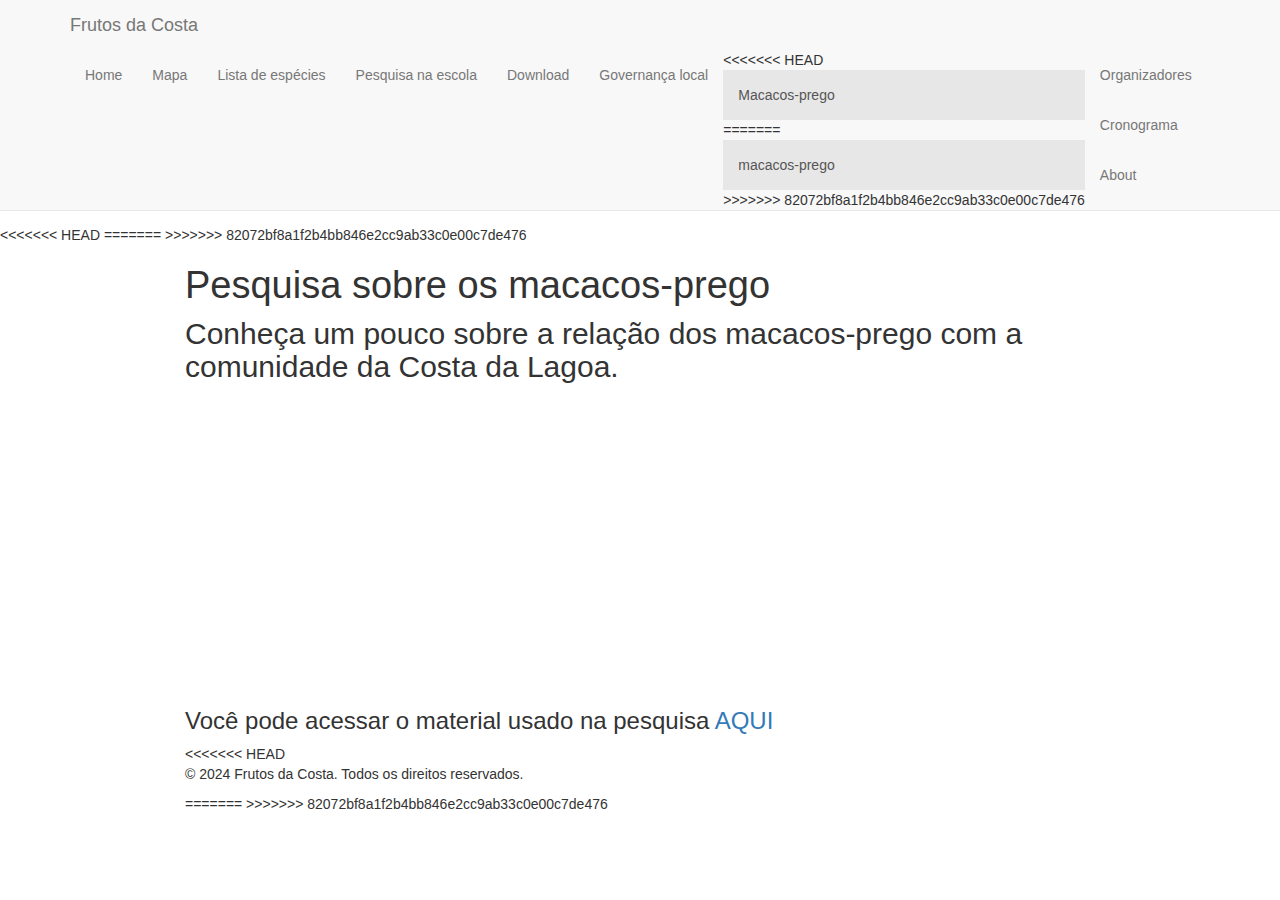
<file: macacos.html>
<!DOCTYPE html>

<html>

<head>

<meta charset="utf-8" />
<meta name="generator" content="pandoc" />
<meta http-equiv="X-UA-Compatible" content="IE=EDGE" />




<title>Pesquisa sobre os macacos-prego</title>

<<<<<<< HEAD
<script src="site_libs/header-attrs-2.27/header-attrs.js"></script>
=======
<script src="site_libs/header-attrs-2.16/header-attrs.js"></script>
>>>>>>> 82072bf8a1f2b4bb846e2cc9ab33c0e00c7de476
<script src="site_libs/jquery-3.6.0/jquery-3.6.0.min.js"></script>
<meta name="viewport" content="width=device-width, initial-scale=1" />
<link href="site_libs/bootstrap-3.3.5/css/bootstrap.min.css" rel="stylesheet" />
<script src="site_libs/bootstrap-3.3.5/js/bootstrap.min.js"></script>
<script src="site_libs/bootstrap-3.3.5/shim/html5shiv.min.js"></script>
<script src="site_libs/bootstrap-3.3.5/shim/respond.min.js"></script>
<style>h1 {font-size: 34px;}
       h1.title {font-size: 38px;}
       h2 {font-size: 30px;}
       h3 {font-size: 24px;}
       h4 {font-size: 18px;}
       h5 {font-size: 16px;}
       h6 {font-size: 12px;}
       code {color: inherit; background-color: rgba(0, 0, 0, 0.04);}
       pre:not([class]) { background-color: white }</style>
<script src="site_libs/navigation-1.1/tabsets.js"></script>
<link href="site_libs/highlightjs-9.12.0/default.css" rel="stylesheet" />
<script src="site_libs/highlightjs-9.12.0/highlight.js"></script>
<link href="site_libs/vembedr-0.1.5/css/vembedr.css" rel="stylesheet" />

<style type="text/css">
  code{white-space: pre-wrap;}
  span.smallcaps{font-variant: small-caps;}
  span.underline{text-decoration: underline;}
  div.column{display: inline-block; vertical-align: top; width: 50%;}
  div.hanging-indent{margin-left: 1.5em; text-indent: -1.5em;}
  ul.task-list{list-style: none;}
    </style>

<style type="text/css">code{white-space: pre;}</style>
<script type="text/javascript">
if (window.hljs) {
  hljs.configure({languages: []});
  hljs.initHighlightingOnLoad();
  if (document.readyState && document.readyState === "complete") {
    window.setTimeout(function() { hljs.initHighlighting(); }, 0);
  }
}
</script>









<style type = "text/css">
.main-container {
  max-width: 940px;
  margin-left: auto;
  margin-right: auto;
}
img {
  max-width:100%;
}
.tabbed-pane {
  padding-top: 12px;
}
.html-widget {
  margin-bottom: 20px;
}
button.code-folding-btn:focus {
  outline: none;
}
summary {
  display: list-item;
}
details > summary > p:only-child {
  display: inline;
}
pre code {
  padding: 0;
}
</style>


<style type="text/css">
.dropdown-submenu {
  position: relative;
}
.dropdown-submenu>.dropdown-menu {
  top: 0;
  left: 100%;
  margin-top: -6px;
  margin-left: -1px;
  border-radius: 0 6px 6px 6px;
}
.dropdown-submenu:hover>.dropdown-menu {
  display: block;
}
.dropdown-submenu>a:after {
  display: block;
  content: " ";
  float: right;
  width: 0;
  height: 0;
  border-color: transparent;
  border-style: solid;
  border-width: 5px 0 5px 5px;
  border-left-color: #cccccc;
  margin-top: 5px;
  margin-right: -10px;
}
.dropdown-submenu:hover>a:after {
  border-left-color: #adb5bd;
}
.dropdown-submenu.pull-left {
  float: none;
}
.dropdown-submenu.pull-left>.dropdown-menu {
  left: -100%;
  margin-left: 10px;
  border-radius: 6px 0 6px 6px;
}
</style>

<script type="text/javascript">
// manage active state of menu based on current page
$(document).ready(function () {
  // active menu anchor
  href = window.location.pathname
  href = href.substr(href.lastIndexOf('/') + 1)
  if (href === "")
    href = "index.html";
  var menuAnchor = $('a[href="' + href + '"]');

  // mark the anchor link active (and if it's in a dropdown, also mark that active)
  var dropdown = menuAnchor.closest('li.dropdown');
  if (window.bootstrap) { // Bootstrap 4+
    menuAnchor.addClass('active');
    dropdown.find('> .dropdown-toggle').addClass('active');
  } else { // Bootstrap 3
    menuAnchor.parent().addClass('active');
    dropdown.addClass('active');
  }

  // Navbar adjustments
  var navHeight = $(".navbar").first().height() + 15;
  var style = document.createElement('style');
  var pt = "padding-top: " + navHeight + "px; ";
  var mt = "margin-top: -" + navHeight + "px; ";
  var css = "";
  // offset scroll position for anchor links (for fixed navbar)
  for (var i = 1; i <= 6; i++) {
    css += ".section h" + i + "{ " + pt + mt + "}\n";
  }
  style.innerHTML = "body {" + pt + "padding-bottom: 40px; }\n" + css;
  document.head.appendChild(style);
});
</script>

<!-- tabsets -->

<style type="text/css">
.tabset-dropdown > .nav-tabs {
  display: inline-table;
  max-height: 500px;
  min-height: 44px;
  overflow-y: auto;
  border: 1px solid #ddd;
  border-radius: 4px;
}

<<<<<<< HEAD
.tabset-dropdown > .nav-tabs > li.active:before, .tabset-dropdown > .nav-tabs.nav-tabs-open:before {
  content: "\e259";
=======
.tabset-dropdown > .nav-tabs > li.active:before {
  content: "";
>>>>>>> 82072bf8a1f2b4bb846e2cc9ab33c0e00c7de476
  font-family: 'Glyphicons Halflings';
  display: inline-block;
  padding: 10px;
  border-right: 1px solid #ddd;
}

.tabset-dropdown > .nav-tabs.nav-tabs-open > li.active:before {
<<<<<<< HEAD
  content: "\e258";
  font-family: 'Glyphicons Halflings';
  border: none;
}

=======
  content: "&#xe258;";
  border: none;
}

.tabset-dropdown > .nav-tabs.nav-tabs-open:before {
  content: "";
  font-family: 'Glyphicons Halflings';
  display: inline-block;
  padding: 10px;
  border-right: 1px solid #ddd;
}

>>>>>>> 82072bf8a1f2b4bb846e2cc9ab33c0e00c7de476
.tabset-dropdown > .nav-tabs > li.active {
  display: block;
}

.tabset-dropdown > .nav-tabs > li > a,
.tabset-dropdown > .nav-tabs > li > a:focus,
.tabset-dropdown > .nav-tabs > li > a:hover {
  border: none;
  display: inline-block;
  border-radius: 4px;
  background-color: transparent;
}

.tabset-dropdown > .nav-tabs.nav-tabs-open > li {
  display: block;
  float: none;
}

.tabset-dropdown > .nav-tabs > li {
  display: none;
}
</style>

<!-- code folding -->




</head>

<body>


<div class="container-fluid main-container">




<div class="navbar navbar-default  navbar-fixed-top" role="navigation">
  <div class="container">
    <div class="navbar-header">
      <button type="button" class="navbar-toggle collapsed" data-toggle="collapse" data-bs-toggle="collapse" data-target="#navbar" data-bs-target="#navbar">
        <span class="icon-bar"></span>
        <span class="icon-bar"></span>
        <span class="icon-bar"></span>
      </button>
      <a class="navbar-brand" href="index.html">Frutos da Costa</a>
    </div>
    <div id="navbar" class="navbar-collapse collapse">
      <ul class="nav navbar-nav">
        <li>
  <a href="index.html">Home</a>
</li>
<li>
  <a href="mapa.html">Mapa</a>
</li>
<li>
  <a href="species.html">Lista de espécies</a>
</li>
<li>
  <a href="rede_interativa.html">Pesquisa na escola</a>
</li>
<li>
  <a href="dados.html">Download</a>
</li>
<li>
  <a href="manifestação.html">Governança local</a>
</li>
<li>
<<<<<<< HEAD
  <a href="macacos.html">Macacos-prego</a>
=======
  <a href="macacos.html">macacos-prego</a>
>>>>>>> 82072bf8a1f2b4bb846e2cc9ab33c0e00c7de476
</li>
<li>
  <a href="Organizadores.html">Organizadores</a>
</li>
<li>
  <a href="cronograma.html">Cronograma</a>
</li>
<li>
  <a href="about.html">About</a>
</li>
      </ul>
      <ul class="nav navbar-nav navbar-right">
        
      </ul>
    </div><!--/.nav-collapse -->
  </div><!--/.container -->
</div><!--/.navbar -->

<div id="header">



<h1 class="title toc-ignore">Pesquisa sobre os macacos-prego</h1>

</div>


<div
id="conheça-um-pouco-sobre-a-relação-dos-macacos-prego-com-a-comunidade-da-costa-da-lagoa."
class="section level2">
<h2>Conheça um pouco sobre a relação dos macacos-prego com a comunidade
da Costa da Lagoa.</h2>
<div class="vembedr">
<div>
<iframe src="https://www.youtube.com/embed/d86rOauALMw" width="533" height="300" frameborder="0" allowfullscreen="" data-external="1"></iframe>
</div>
</div>
<div id="você-pode-acessar-o-material-usado-na-pesquisa-aqui"
class="section level3">
<h3>Você pode acessar o material usado na pesquisa <a
href="mauritia-flexuosa.github.io/macaco-prego/">AQUI</a></h3>
<<<<<<< HEAD
<footer-copy>
<p>
© 2024 Frutos da Costa. Todos os direitos reservados.
</p>
<p></footer-copy></p>
=======
>>>>>>> 82072bf8a1f2b4bb846e2cc9ab33c0e00c7de476
</div>
</div>




</div>

<script>

// add bootstrap table styles to pandoc tables
function bootstrapStylePandocTables() {
  $('tr.odd').parent('tbody').parent('table').addClass('table table-condensed');
}
$(document).ready(function () {
  bootstrapStylePandocTables();
});


</script>

<!-- tabsets -->

<script>
$(document).ready(function () {
  window.buildTabsets("TOC");
});

$(document).ready(function () {
  $('.tabset-dropdown > .nav-tabs > li').click(function () {
    $(this).parent().toggleClass('nav-tabs-open');
  });
});
</script>

<!-- code folding -->


<!-- dynamically load mathjax for compatibility with self-contained -->
<script>
  (function () {
    var script = document.createElement("script");
    script.type = "text/javascript";
    script.src  = "https://mathjax.rstudio.com/latest/MathJax.js?config=TeX-AMS-MML_HTMLorMML";
    document.getElementsByTagName("head")[0].appendChild(script);
  })();
</script>

</body>
</html>
</file>
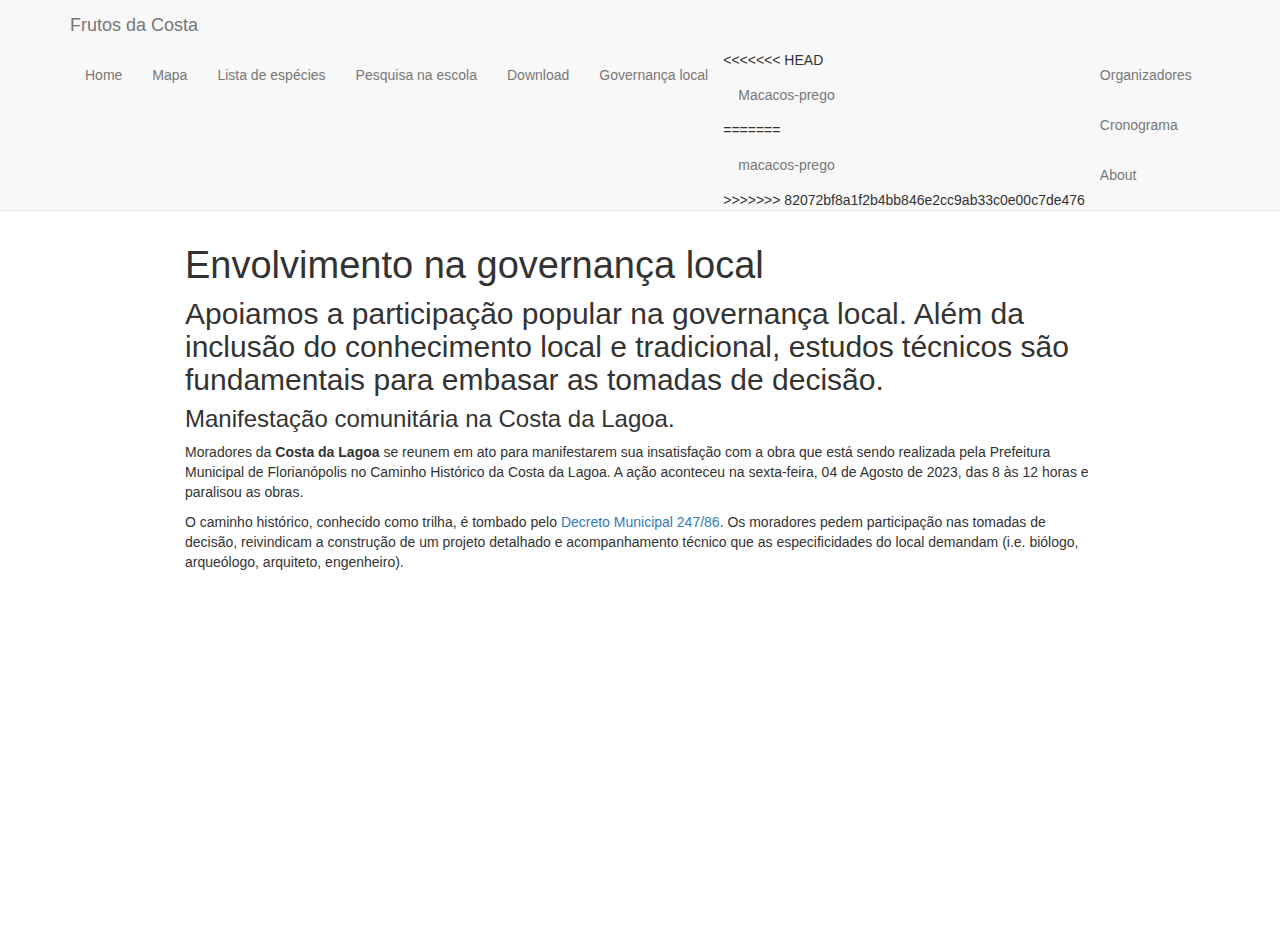
<file: manifestação.html>
<!DOCTYPE html>

<html>

<head>

<meta charset="utf-8" />
<meta name="generator" content="pandoc" />
<meta http-equiv="X-UA-Compatible" content="IE=EDGE" />




<title>Envolvimento na governança local</title>

<script src="site_libs/header-attrs-2.16/header-attrs.js"></script>
<script src="site_libs/jquery-3.6.0/jquery-3.6.0.min.js"></script>
<meta name="viewport" content="width=device-width, initial-scale=1" />
<link href="site_libs/bootstrap-3.3.5/css/bootstrap.min.css" rel="stylesheet" />
<script src="site_libs/bootstrap-3.3.5/js/bootstrap.min.js"></script>
<script src="site_libs/bootstrap-3.3.5/shim/html5shiv.min.js"></script>
<script src="site_libs/bootstrap-3.3.5/shim/respond.min.js"></script>
<style>h1 {font-size: 34px;}
       h1.title {font-size: 38px;}
       h2 {font-size: 30px;}
       h3 {font-size: 24px;}
       h4 {font-size: 18px;}
       h5 {font-size: 16px;}
       h6 {font-size: 12px;}
       code {color: inherit; background-color: rgba(0, 0, 0, 0.04);}
       pre:not([class]) { background-color: white }</style>
<script src="site_libs/navigation-1.1/tabsets.js"></script>
<link href="site_libs/highlightjs-9.12.0/default.css" rel="stylesheet" />
<script src="site_libs/highlightjs-9.12.0/highlight.js"></script>
<link href="site_libs/vembedr-0.1.5/css/vembedr.css" rel="stylesheet" />

<style type="text/css">
  code{white-space: pre-wrap;}
  span.smallcaps{font-variant: small-caps;}
  span.underline{text-decoration: underline;}
  div.column{display: inline-block; vertical-align: top; width: 50%;}
  div.hanging-indent{margin-left: 1.5em; text-indent: -1.5em;}
  ul.task-list{list-style: none;}
    </style>

<style type="text/css">code{white-space: pre;}</style>
<script type="text/javascript">
if (window.hljs) {
  hljs.configure({languages: []});
  hljs.initHighlightingOnLoad();
  if (document.readyState && document.readyState === "complete") {
    window.setTimeout(function() { hljs.initHighlighting(); }, 0);
  }
}
</script>









<style type = "text/css">
.main-container {
  max-width: 940px;
  margin-left: auto;
  margin-right: auto;
}
img {
  max-width:100%;
}
.tabbed-pane {
  padding-top: 12px;
}
.html-widget {
  margin-bottom: 20px;
}
button.code-folding-btn:focus {
  outline: none;
}
summary {
  display: list-item;
}
details > summary > p:only-child {
  display: inline;
}
pre code {
  padding: 0;
}
</style>


<style type="text/css">
.dropdown-submenu {
  position: relative;
}
.dropdown-submenu>.dropdown-menu {
  top: 0;
  left: 100%;
  margin-top: -6px;
  margin-left: -1px;
  border-radius: 0 6px 6px 6px;
}
.dropdown-submenu:hover>.dropdown-menu {
  display: block;
}
.dropdown-submenu>a:after {
  display: block;
  content: " ";
  float: right;
  width: 0;
  height: 0;
  border-color: transparent;
  border-style: solid;
  border-width: 5px 0 5px 5px;
  border-left-color: #cccccc;
  margin-top: 5px;
  margin-right: -10px;
}
.dropdown-submenu:hover>a:after {
  border-left-color: #adb5bd;
}
.dropdown-submenu.pull-left {
  float: none;
}
.dropdown-submenu.pull-left>.dropdown-menu {
  left: -100%;
  margin-left: 10px;
  border-radius: 6px 0 6px 6px;
}
</style>

<script type="text/javascript">
// manage active state of menu based on current page
$(document).ready(function () {
  // active menu anchor
  href = window.location.pathname
  href = href.substr(href.lastIndexOf('/') + 1)
  if (href === "")
    href = "index.html";
  var menuAnchor = $('a[href="' + href + '"]');

  // mark the anchor link active (and if it's in a dropdown, also mark that active)
  var dropdown = menuAnchor.closest('li.dropdown');
  if (window.bootstrap) { // Bootstrap 4+
    menuAnchor.addClass('active');
    dropdown.find('> .dropdown-toggle').addClass('active');
  } else { // Bootstrap 3
    menuAnchor.parent().addClass('active');
    dropdown.addClass('active');
  }

  // Navbar adjustments
  var navHeight = $(".navbar").first().height() + 15;
  var style = document.createElement('style');
  var pt = "padding-top: " + navHeight + "px; ";
  var mt = "margin-top: -" + navHeight + "px; ";
  var css = "";
  // offset scroll position for anchor links (for fixed navbar)
  for (var i = 1; i <= 6; i++) {
    css += ".section h" + i + "{ " + pt + mt + "}\n";
  }
  style.innerHTML = "body {" + pt + "padding-bottom: 40px; }\n" + css;
  document.head.appendChild(style);
});
</script>

<!-- tabsets -->

<style type="text/css">
.tabset-dropdown > .nav-tabs {
  display: inline-table;
  max-height: 500px;
  min-height: 44px;
  overflow-y: auto;
  border: 1px solid #ddd;
  border-radius: 4px;
}

.tabset-dropdown > .nav-tabs > li.active:before {
  content: "";
  font-family: 'Glyphicons Halflings';
  display: inline-block;
  padding: 10px;
  border-right: 1px solid #ddd;
}

.tabset-dropdown > .nav-tabs.nav-tabs-open > li.active:before {
  content: "&#xe258;";
  border: none;
}

.tabset-dropdown > .nav-tabs.nav-tabs-open:before {
  content: "";
  font-family: 'Glyphicons Halflings';
  display: inline-block;
  padding: 10px;
  border-right: 1px solid #ddd;
}

.tabset-dropdown > .nav-tabs > li.active {
  display: block;
}

.tabset-dropdown > .nav-tabs > li > a,
.tabset-dropdown > .nav-tabs > li > a:focus,
.tabset-dropdown > .nav-tabs > li > a:hover {
  border: none;
  display: inline-block;
  border-radius: 4px;
  background-color: transparent;
}

.tabset-dropdown > .nav-tabs.nav-tabs-open > li {
  display: block;
  float: none;
}

.tabset-dropdown > .nav-tabs > li {
  display: none;
}
</style>

<!-- code folding -->




</head>

<body>


<div class="container-fluid main-container">




<div class="navbar navbar-default  navbar-fixed-top" role="navigation">
  <div class="container">
    <div class="navbar-header">
      <button type="button" class="navbar-toggle collapsed" data-toggle="collapse" data-bs-toggle="collapse" data-target="#navbar" data-bs-target="#navbar">
        <span class="icon-bar"></span>
        <span class="icon-bar"></span>
        <span class="icon-bar"></span>
      </button>
      <a class="navbar-brand" href="index.html">Frutos da Costa</a>
    </div>
    <div id="navbar" class="navbar-collapse collapse">
      <ul class="nav navbar-nav">
        <li>
  <a href="index.html">Home</a>
</li>
<li>
  <a href="mapa.html">Mapa</a>
</li>
<li>
  <a href="species.html">Lista de espécies</a>
</li>
<li>
  <a href="rede_interativa.html">Pesquisa na escola</a>
</li>
<li>
  <a href="dados.html">Download</a>
</li>
<li>
  <a href="manifestação.html">Governança local</a>
</li>
<li>
<<<<<<< HEAD
  <a href="macacos.html">Macacos-prego</a>
=======
  <a href="macacos.html">macacos-prego</a>
>>>>>>> 82072bf8a1f2b4bb846e2cc9ab33c0e00c7de476
</li>
<li>
  <a href="Organizadores.html">Organizadores</a>
</li>
<li>
  <a href="cronograma.html">Cronograma</a>
</li>
<li>
  <a href="about.html">About</a>
</li>
      </ul>
      <ul class="nav navbar-nav navbar-right">
        
      </ul>
    </div><!--/.nav-collapse -->
  </div><!--/.container -->
</div><!--/.navbar -->

<div id="header">



<h1 class="title toc-ignore">Envolvimento na governança local</h1>

</div>


<div
id="apoiamos-a-participação-popular-na-governança-local.-além-da-inclusão-do-conhecimento-local-e-tradicional-estudos-técnicos-são-fundamentais-para-embasar-as-tomadas-de-decisão."
class="section level2">
<h2>Apoiamos a participação popular na governança local. Além da
inclusão do conhecimento local e tradicional, estudos técnicos são
fundamentais para embasar as tomadas de decisão.</h2>
<div id="manifestação-comunitária-na-costa-da-lagoa."
class="section level3">
<h3>Manifestação comunitária na Costa da Lagoa.</h3>
<p>Moradores da <strong>Costa da Lagoa</strong> se reunem em ato para
manifestarem sua insatisfação com a obra que está sendo realizada pela
Prefeitura Municipal de Florianópolis no Caminho Histórico da Costa da
Lagoa. A ação aconteceu na sexta-feira, 04 de Agosto de 2023, das 8 às
12 horas e paralisou as obras.</p>
<p>O caminho histórico, conhecido como trilha, é tombado pelo <a
href="https://leismunicipais.com.br/a1/sc/f/florianopolis/decreto/1986/25/247/decreto-n-247-1986?q=247">Decreto
Municipal 247/86</a>. Os moradores pedem participação nas tomadas de
decisão, reivindicam a construção de um projeto detalhado e
acompanhamento técnico que as especificidades do local demandam
(i.e. biólogo, arqueólogo, arquiteto, engenheiro).</p>
<div class="vembedr">
<div>
<iframe src="https://www.youtube.com/embed/D7zzH3GBslk" width="533" height="300" frameborder="0" allowfullscreen="" data-external="1"></iframe>
</div>
</div>
</div>
</div>




</div>

<script>

// add bootstrap table styles to pandoc tables
function bootstrapStylePandocTables() {
  $('tr.odd').parent('tbody').parent('table').addClass('table table-condensed');
}
$(document).ready(function () {
  bootstrapStylePandocTables();
});


</script>

<!-- tabsets -->

<script>
$(document).ready(function () {
  window.buildTabsets("TOC");
});

$(document).ready(function () {
  $('.tabset-dropdown > .nav-tabs > li').click(function () {
    $(this).parent().toggleClass('nav-tabs-open');
  });
});
</script>

<!-- code folding -->


<!-- dynamically load mathjax for compatibility with self-contained -->
<script>
  (function () {
    var script = document.createElement("script");
    script.type = "text/javascript";
    script.src  = "https://mathjax.rstudio.com/latest/MathJax.js?config=TeX-AMS-MML_HTMLorMML";
    document.getElementsByTagName("head")[0].appendChild(script);
  })();
</script>

</body>
</html>
</file>
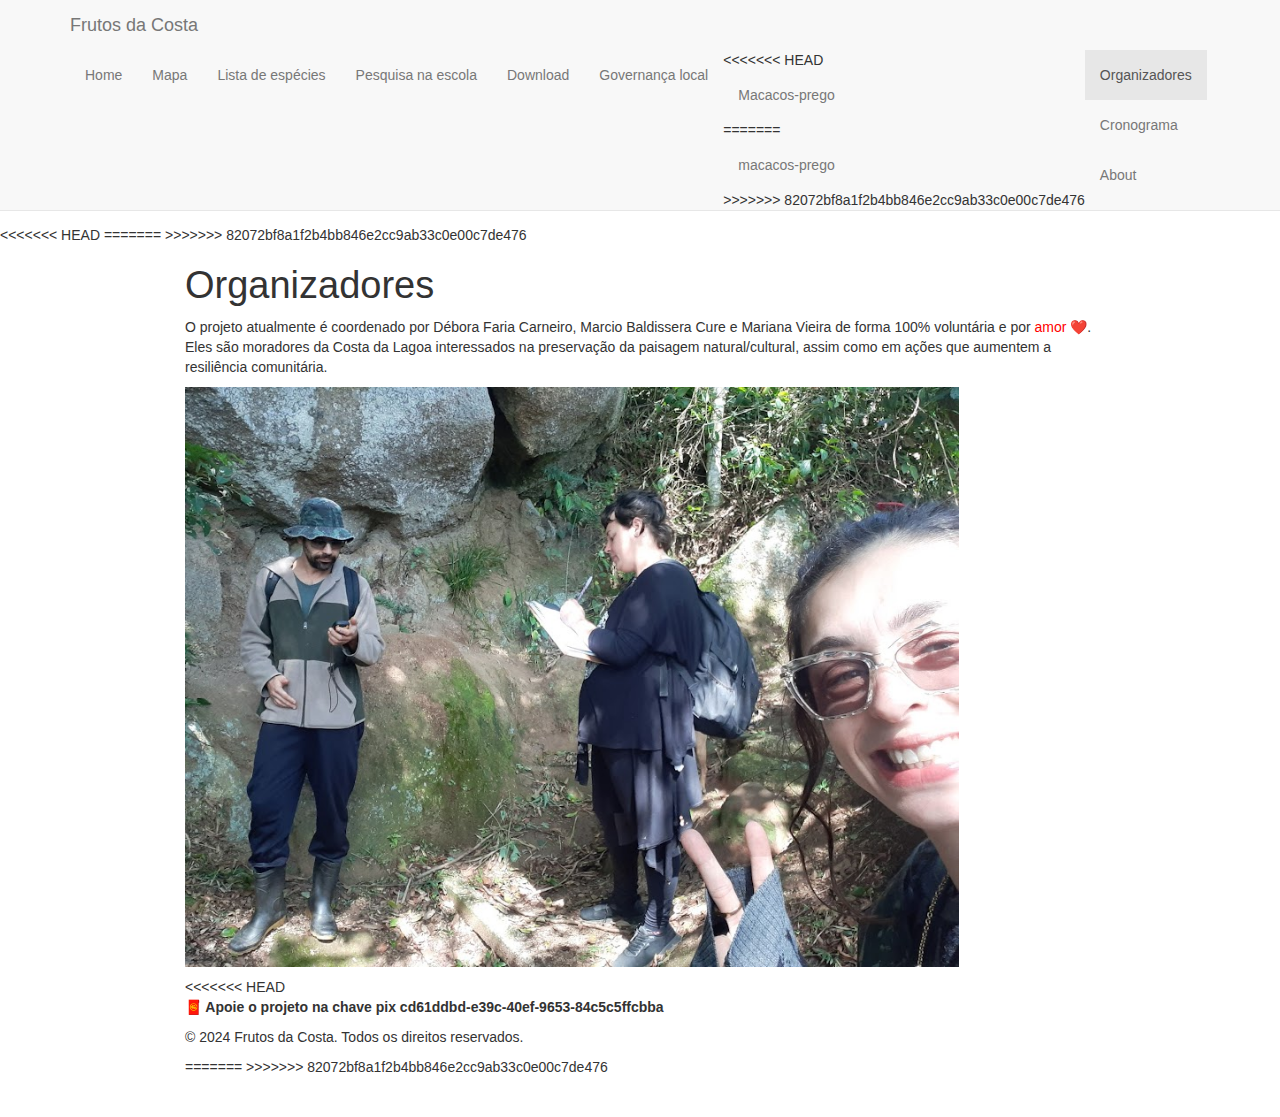
<file: Organizadores.html>
<!DOCTYPE html>

<html>

<head>

<meta charset="utf-8" />
<meta name="generator" content="pandoc" />
<meta http-equiv="X-UA-Compatible" content="IE=EDGE" />




<title>Organizadores</title>

<<<<<<< HEAD
<script src="site_libs/header-attrs-2.27/header-attrs.js"></script>
=======
<script src="site_libs/header-attrs-2.16/header-attrs.js"></script>
>>>>>>> 82072bf8a1f2b4bb846e2cc9ab33c0e00c7de476
<script src="site_libs/jquery-3.6.0/jquery-3.6.0.min.js"></script>
<meta name="viewport" content="width=device-width, initial-scale=1" />
<link href="site_libs/bootstrap-3.3.5/css/bootstrap.min.css" rel="stylesheet" />
<script src="site_libs/bootstrap-3.3.5/js/bootstrap.min.js"></script>
<script src="site_libs/bootstrap-3.3.5/shim/html5shiv.min.js"></script>
<script src="site_libs/bootstrap-3.3.5/shim/respond.min.js"></script>
<style>h1 {font-size: 34px;}
       h1.title {font-size: 38px;}
       h2 {font-size: 30px;}
       h3 {font-size: 24px;}
       h4 {font-size: 18px;}
       h5 {font-size: 16px;}
       h6 {font-size: 12px;}
       code {color: inherit; background-color: rgba(0, 0, 0, 0.04);}
       pre:not([class]) { background-color: white }</style>
<script src="site_libs/navigation-1.1/tabsets.js"></script>
<link href="site_libs/highlightjs-9.12.0/default.css" rel="stylesheet" />
<script src="site_libs/highlightjs-9.12.0/highlight.js"></script>

<style type="text/css">
  code{white-space: pre-wrap;}
  span.smallcaps{font-variant: small-caps;}
  span.underline{text-decoration: underline;}
  div.column{display: inline-block; vertical-align: top; width: 50%;}
  div.hanging-indent{margin-left: 1.5em; text-indent: -1.5em;}
  ul.task-list{list-style: none;}
    </style>

<style type="text/css">code{white-space: pre;}</style>
<script type="text/javascript">
if (window.hljs) {
  hljs.configure({languages: []});
  hljs.initHighlightingOnLoad();
  if (document.readyState && document.readyState === "complete") {
    window.setTimeout(function() { hljs.initHighlighting(); }, 0);
  }
}
</script>









<style type = "text/css">
.main-container {
  max-width: 940px;
  margin-left: auto;
  margin-right: auto;
}
img {
  max-width:100%;
}
.tabbed-pane {
  padding-top: 12px;
}
.html-widget {
  margin-bottom: 20px;
}
button.code-folding-btn:focus {
  outline: none;
}
summary {
  display: list-item;
}
details > summary > p:only-child {
  display: inline;
}
pre code {
  padding: 0;
}
</style>


<style type="text/css">
.dropdown-submenu {
  position: relative;
}
.dropdown-submenu>.dropdown-menu {
  top: 0;
  left: 100%;
  margin-top: -6px;
  margin-left: -1px;
  border-radius: 0 6px 6px 6px;
}
.dropdown-submenu:hover>.dropdown-menu {
  display: block;
}
.dropdown-submenu>a:after {
  display: block;
  content: " ";
  float: right;
  width: 0;
  height: 0;
  border-color: transparent;
  border-style: solid;
  border-width: 5px 0 5px 5px;
  border-left-color: #cccccc;
  margin-top: 5px;
  margin-right: -10px;
}
.dropdown-submenu:hover>a:after {
  border-left-color: #adb5bd;
}
.dropdown-submenu.pull-left {
  float: none;
}
.dropdown-submenu.pull-left>.dropdown-menu {
  left: -100%;
  margin-left: 10px;
  border-radius: 6px 0 6px 6px;
}
</style>

<script type="text/javascript">
// manage active state of menu based on current page
$(document).ready(function () {
  // active menu anchor
  href = window.location.pathname
  href = href.substr(href.lastIndexOf('/') + 1)
  if (href === "")
    href = "index.html";
  var menuAnchor = $('a[href="' + href + '"]');

  // mark the anchor link active (and if it's in a dropdown, also mark that active)
  var dropdown = menuAnchor.closest('li.dropdown');
  if (window.bootstrap) { // Bootstrap 4+
    menuAnchor.addClass('active');
    dropdown.find('> .dropdown-toggle').addClass('active');
  } else { // Bootstrap 3
    menuAnchor.parent().addClass('active');
    dropdown.addClass('active');
  }

  // Navbar adjustments
  var navHeight = $(".navbar").first().height() + 15;
  var style = document.createElement('style');
  var pt = "padding-top: " + navHeight + "px; ";
  var mt = "margin-top: -" + navHeight + "px; ";
  var css = "";
  // offset scroll position for anchor links (for fixed navbar)
  for (var i = 1; i <= 6; i++) {
    css += ".section h" + i + "{ " + pt + mt + "}\n";
  }
  style.innerHTML = "body {" + pt + "padding-bottom: 40px; }\n" + css;
  document.head.appendChild(style);
});
</script>

<!-- tabsets -->

<style type="text/css">
.tabset-dropdown > .nav-tabs {
  display: inline-table;
  max-height: 500px;
  min-height: 44px;
  overflow-y: auto;
  border: 1px solid #ddd;
  border-radius: 4px;
}

<<<<<<< HEAD
.tabset-dropdown > .nav-tabs > li.active:before, .tabset-dropdown > .nav-tabs.nav-tabs-open:before {
  content: "\e259";
=======
.tabset-dropdown > .nav-tabs > li.active:before {
  content: "";
>>>>>>> 82072bf8a1f2b4bb846e2cc9ab33c0e00c7de476
  font-family: 'Glyphicons Halflings';
  display: inline-block;
  padding: 10px;
  border-right: 1px solid #ddd;
}

.tabset-dropdown > .nav-tabs.nav-tabs-open > li.active:before {
<<<<<<< HEAD
  content: "\e258";
  font-family: 'Glyphicons Halflings';
  border: none;
}

=======
  content: "&#xe258;";
  border: none;
}

.tabset-dropdown > .nav-tabs.nav-tabs-open:before {
  content: "";
  font-family: 'Glyphicons Halflings';
  display: inline-block;
  padding: 10px;
  border-right: 1px solid #ddd;
}

>>>>>>> 82072bf8a1f2b4bb846e2cc9ab33c0e00c7de476
.tabset-dropdown > .nav-tabs > li.active {
  display: block;
}

.tabset-dropdown > .nav-tabs > li > a,
.tabset-dropdown > .nav-tabs > li > a:focus,
.tabset-dropdown > .nav-tabs > li > a:hover {
  border: none;
  display: inline-block;
  border-radius: 4px;
  background-color: transparent;
}

.tabset-dropdown > .nav-tabs.nav-tabs-open > li {
  display: block;
  float: none;
}

.tabset-dropdown > .nav-tabs > li {
  display: none;
}
</style>

<!-- code folding -->




</head>

<body>


<div class="container-fluid main-container">




<div class="navbar navbar-default  navbar-fixed-top" role="navigation">
  <div class="container">
    <div class="navbar-header">
      <button type="button" class="navbar-toggle collapsed" data-toggle="collapse" data-bs-toggle="collapse" data-target="#navbar" data-bs-target="#navbar">
        <span class="icon-bar"></span>
        <span class="icon-bar"></span>
        <span class="icon-bar"></span>
      </button>
      <a class="navbar-brand" href="index.html">Frutos da Costa</a>
    </div>
    <div id="navbar" class="navbar-collapse collapse">
      <ul class="nav navbar-nav">
        <li>
  <a href="index.html">Home</a>
</li>
<li>
  <a href="mapa.html">Mapa</a>
</li>
<li>
  <a href="species.html">Lista de espécies</a>
</li>
<li>
  <a href="rede_interativa.html">Pesquisa na escola</a>
</li>
<li>
  <a href="dados.html">Download</a>
</li>
<li>
  <a href="manifestação.html">Governança local</a>
</li>
<li>
<<<<<<< HEAD
  <a href="macacos.html">Macacos-prego</a>
=======
  <a href="macacos.html">macacos-prego</a>
>>>>>>> 82072bf8a1f2b4bb846e2cc9ab33c0e00c7de476
</li>
<li>
  <a href="Organizadores.html">Organizadores</a>
</li>
<li>
  <a href="cronograma.html">Cronograma</a>
</li>
<li>
  <a href="about.html">About</a>
</li>
      </ul>
      <ul class="nav navbar-nav navbar-right">
        
      </ul>
    </div><!--/.nav-collapse -->
  </div><!--/.container -->
</div><!--/.navbar -->

<div id="header">



<h1 class="title toc-ignore">Organizadores</h1>

</div>


<p>O projeto atualmente é coordenado por Débora Faria Carneiro, Marcio
Baldissera Cure e Mariana Vieira de forma 100% voluntária e por
<font color="red">amor</font> ❤️. Eles são moradores da Costa da Lagoa
interessados na preservação da paisagem natural/cultural, assim como em
ações que aumentem a resiliência comunitária.</p>
<p><img align="center"  width="85%" src="organizadores.jpg"/></p>
<<<<<<< HEAD
<div>
<p>
<b>🧧 Apoie o projeto na chave pix
cd61ddbd-e39c-40ef-9653-84c5c5ffcbba</b>
</p>
</div>
<footer-copy>
<p>
© 2024 Frutos da Costa. Todos os direitos reservados.
</p>
<p></footer-copy></p>
=======
>>>>>>> 82072bf8a1f2b4bb846e2cc9ab33c0e00c7de476




</div>

<script>

// add bootstrap table styles to pandoc tables
function bootstrapStylePandocTables() {
  $('tr.odd').parent('tbody').parent('table').addClass('table table-condensed');
}
$(document).ready(function () {
  bootstrapStylePandocTables();
});


</script>

<!-- tabsets -->

<script>
$(document).ready(function () {
  window.buildTabsets("TOC");
});

$(document).ready(function () {
  $('.tabset-dropdown > .nav-tabs > li').click(function () {
    $(this).parent().toggleClass('nav-tabs-open');
  });
});
</script>

<!-- code folding -->


<!-- dynamically load mathjax for compatibility with self-contained -->
<script>
  (function () {
    var script = document.createElement("script");
    script.type = "text/javascript";
    script.src  = "https://mathjax.rstudio.com/latest/MathJax.js?config=TeX-AMS-MML_HTMLorMML";
    document.getElementsByTagName("head")[0].appendChild(script);
  })();
</script>

</body>
</html>
</file>
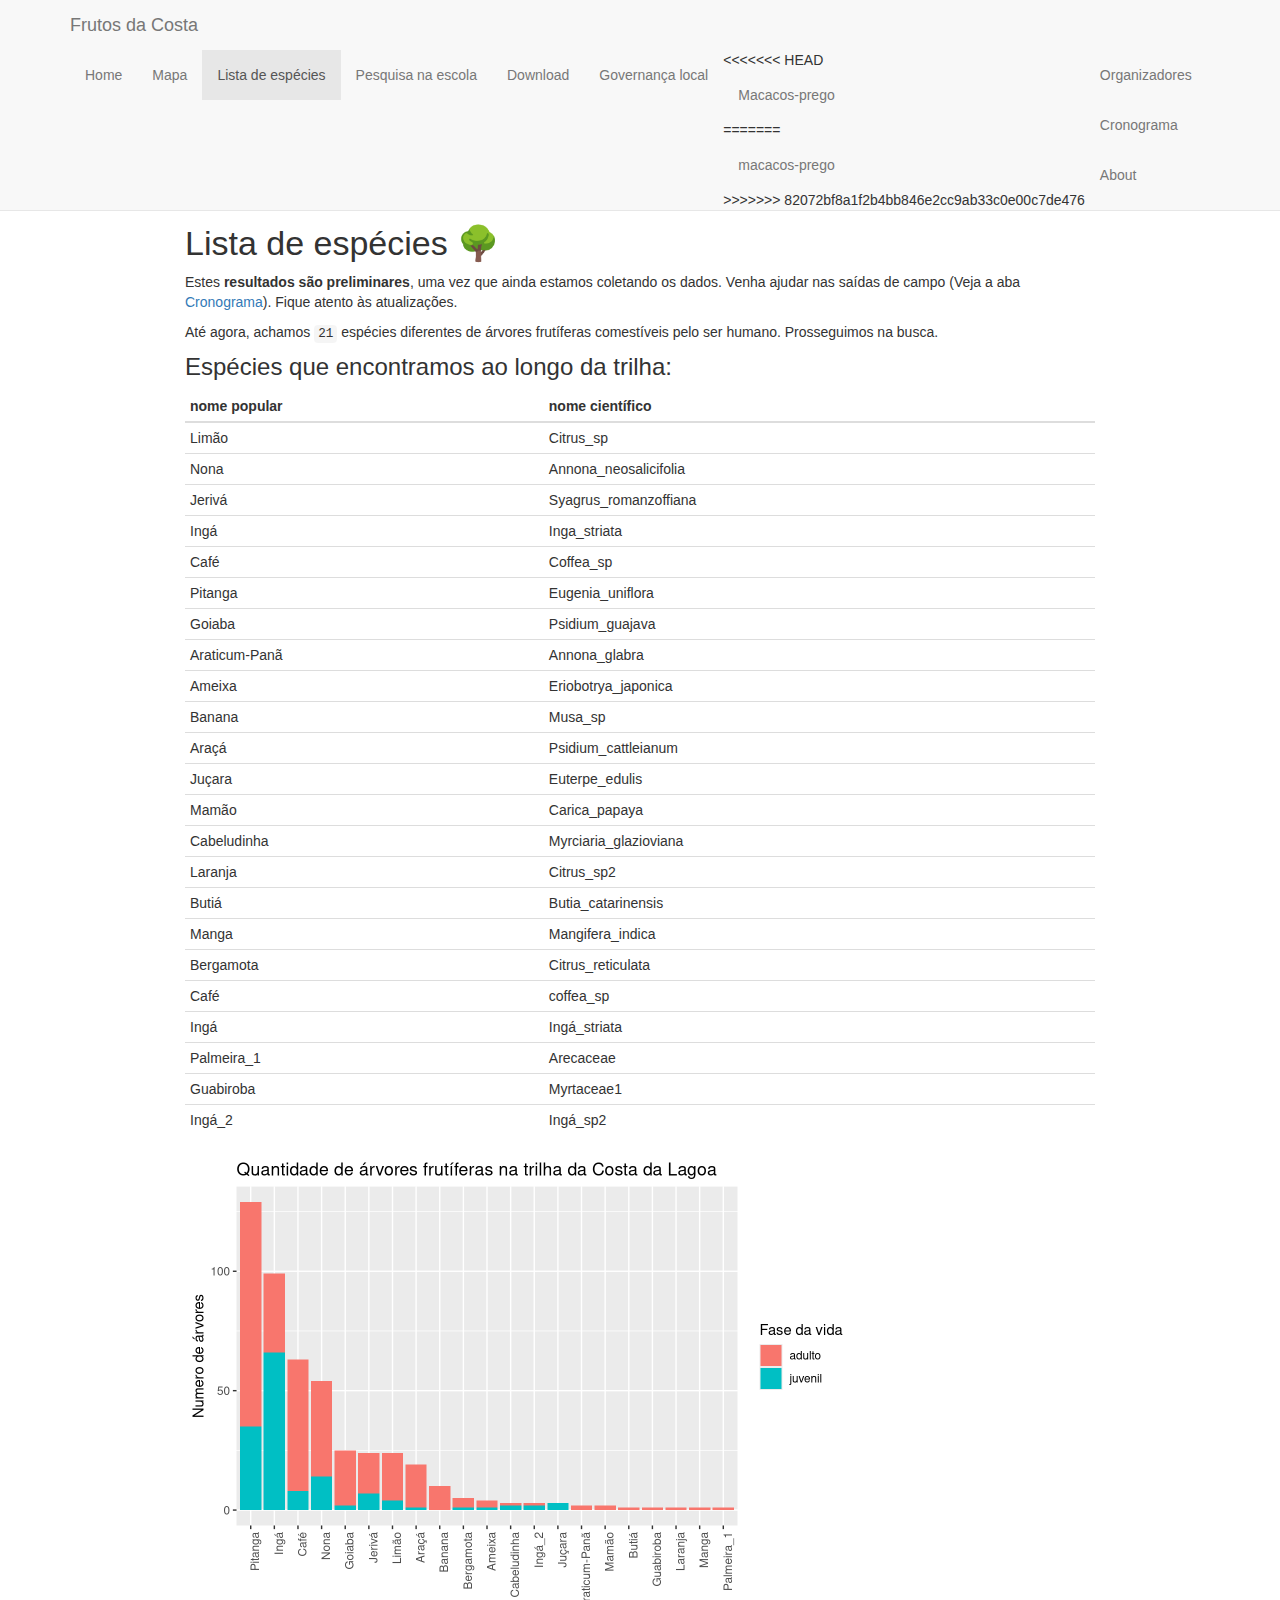
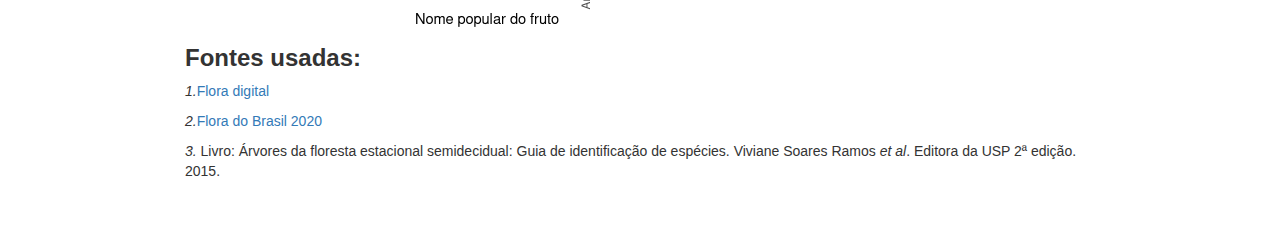
<file: species.html>
<!DOCTYPE html>

<html>

<head>

<meta charset="utf-8" />
<meta name="generator" content="pandoc" />
<meta http-equiv="X-UA-Compatible" content="IE=EDGE" />




<title>species.knit</title>

<script src="site_libs/header-attrs-2.16/header-attrs.js"></script>
<script src="site_libs/jquery-3.6.0/jquery-3.6.0.min.js"></script>
<meta name="viewport" content="width=device-width, initial-scale=1" />
<link href="site_libs/bootstrap-3.3.5/css/bootstrap.min.css" rel="stylesheet" />
<script src="site_libs/bootstrap-3.3.5/js/bootstrap.min.js"></script>
<script src="site_libs/bootstrap-3.3.5/shim/html5shiv.min.js"></script>
<script src="site_libs/bootstrap-3.3.5/shim/respond.min.js"></script>
<style>h1 {font-size: 34px;}
       h1.title {font-size: 38px;}
       h2 {font-size: 30px;}
       h3 {font-size: 24px;}
       h4 {font-size: 18px;}
       h5 {font-size: 16px;}
       h6 {font-size: 12px;}
       code {color: inherit; background-color: rgba(0, 0, 0, 0.04);}
       pre:not([class]) { background-color: white }</style>
<script src="site_libs/navigation-1.1/tabsets.js"></script>
<link href="site_libs/highlightjs-9.12.0/default.css" rel="stylesheet" />
<script src="site_libs/highlightjs-9.12.0/highlight.js"></script>

<style type="text/css">
  code{white-space: pre-wrap;}
  span.smallcaps{font-variant: small-caps;}
  span.underline{text-decoration: underline;}
  div.column{display: inline-block; vertical-align: top; width: 50%;}
  div.hanging-indent{margin-left: 1.5em; text-indent: -1.5em;}
  ul.task-list{list-style: none;}
    </style>

<style type="text/css">code{white-space: pre;}</style>
<script type="text/javascript">
if (window.hljs) {
  hljs.configure({languages: []});
  hljs.initHighlightingOnLoad();
  if (document.readyState && document.readyState === "complete") {
    window.setTimeout(function() { hljs.initHighlighting(); }, 0);
  }
}
</script>









<style type = "text/css">
.main-container {
  max-width: 940px;
  margin-left: auto;
  margin-right: auto;
}
img {
  max-width:100%;
}
.tabbed-pane {
  padding-top: 12px;
}
.html-widget {
  margin-bottom: 20px;
}
button.code-folding-btn:focus {
  outline: none;
}
summary {
  display: list-item;
}
details > summary > p:only-child {
  display: inline;
}
pre code {
  padding: 0;
}
</style>


<style type="text/css">
.dropdown-submenu {
  position: relative;
}
.dropdown-submenu>.dropdown-menu {
  top: 0;
  left: 100%;
  margin-top: -6px;
  margin-left: -1px;
  border-radius: 0 6px 6px 6px;
}
.dropdown-submenu:hover>.dropdown-menu {
  display: block;
}
.dropdown-submenu>a:after {
  display: block;
  content: " ";
  float: right;
  width: 0;
  height: 0;
  border-color: transparent;
  border-style: solid;
  border-width: 5px 0 5px 5px;
  border-left-color: #cccccc;
  margin-top: 5px;
  margin-right: -10px;
}
.dropdown-submenu:hover>a:after {
  border-left-color: #adb5bd;
}
.dropdown-submenu.pull-left {
  float: none;
}
.dropdown-submenu.pull-left>.dropdown-menu {
  left: -100%;
  margin-left: 10px;
  border-radius: 6px 0 6px 6px;
}
</style>

<script type="text/javascript">
// manage active state of menu based on current page
$(document).ready(function () {
  // active menu anchor
  href = window.location.pathname
  href = href.substr(href.lastIndexOf('/') + 1)
  if (href === "")
    href = "index.html";
  var menuAnchor = $('a[href="' + href + '"]');

  // mark the anchor link active (and if it's in a dropdown, also mark that active)
  var dropdown = menuAnchor.closest('li.dropdown');
  if (window.bootstrap) { // Bootstrap 4+
    menuAnchor.addClass('active');
    dropdown.find('> .dropdown-toggle').addClass('active');
  } else { // Bootstrap 3
    menuAnchor.parent().addClass('active');
    dropdown.addClass('active');
  }

  // Navbar adjustments
  var navHeight = $(".navbar").first().height() + 15;
  var style = document.createElement('style');
  var pt = "padding-top: " + navHeight + "px; ";
  var mt = "margin-top: -" + navHeight + "px; ";
  var css = "";
  // offset scroll position for anchor links (for fixed navbar)
  for (var i = 1; i <= 6; i++) {
    css += ".section h" + i + "{ " + pt + mt + "}\n";
  }
  style.innerHTML = "body {" + pt + "padding-bottom: 40px; }\n" + css;
  document.head.appendChild(style);
});
</script>

<!-- tabsets -->

<style type="text/css">
.tabset-dropdown > .nav-tabs {
  display: inline-table;
  max-height: 500px;
  min-height: 44px;
  overflow-y: auto;
  border: 1px solid #ddd;
  border-radius: 4px;
}

.tabset-dropdown > .nav-tabs > li.active:before {
  content: "";
  font-family: 'Glyphicons Halflings';
  display: inline-block;
  padding: 10px;
  border-right: 1px solid #ddd;
}

.tabset-dropdown > .nav-tabs.nav-tabs-open > li.active:before {
  content: "&#xe258;";
  border: none;
}

.tabset-dropdown > .nav-tabs.nav-tabs-open:before {
  content: "";
  font-family: 'Glyphicons Halflings';
  display: inline-block;
  padding: 10px;
  border-right: 1px solid #ddd;
}

.tabset-dropdown > .nav-tabs > li.active {
  display: block;
}

.tabset-dropdown > .nav-tabs > li > a,
.tabset-dropdown > .nav-tabs > li > a:focus,
.tabset-dropdown > .nav-tabs > li > a:hover {
  border: none;
  display: inline-block;
  border-radius: 4px;
  background-color: transparent;
}

.tabset-dropdown > .nav-tabs.nav-tabs-open > li {
  display: block;
  float: none;
}

.tabset-dropdown > .nav-tabs > li {
  display: none;
}
</style>

<!-- code folding -->




</head>

<body>


<div class="container-fluid main-container">




<div class="navbar navbar-default  navbar-fixed-top" role="navigation">
  <div class="container">
    <div class="navbar-header">
      <button type="button" class="navbar-toggle collapsed" data-toggle="collapse" data-bs-toggle="collapse" data-target="#navbar" data-bs-target="#navbar">
        <span class="icon-bar"></span>
        <span class="icon-bar"></span>
        <span class="icon-bar"></span>
      </button>
      <a class="navbar-brand" href="index.html">Frutos da Costa</a>
    </div>
    <div id="navbar" class="navbar-collapse collapse">
      <ul class="nav navbar-nav">
        <li>
  <a href="index.html">Home</a>
</li>
<li>
  <a href="mapa.html">Mapa</a>
</li>
<li>
  <a href="species.html">Lista de espécies</a>
</li>
<li>
  <a href="rede_interativa.html">Pesquisa na escola</a>
</li>
<li>
  <a href="dados.html">Download</a>
</li>
<li>
  <a href="manifestação.html">Governança local</a>
</li>
<li>
<<<<<<< HEAD
  <a href="macacos.html">Macacos-prego</a>
=======
  <a href="macacos.html">macacos-prego</a>
>>>>>>> 82072bf8a1f2b4bb846e2cc9ab33c0e00c7de476
</li>
<li>
  <a href="Organizadores.html">Organizadores</a>
</li>
<li>
  <a href="cronograma.html">Cronograma</a>
</li>
<li>
  <a href="about.html">About</a>
</li>
      </ul>
      <ul class="nav navbar-nav navbar-right">
        
      </ul>
    </div><!--/.nav-collapse -->
  </div><!--/.container -->
</div><!--/.navbar -->

<div id="header">




</div>


<div id="lista-de-espécies" class="section level1">
<h1>Lista de espécies 🌳</h1>
<p>Estes <strong>resultados são preliminares</strong>, uma vez que ainda
estamos coletando os dados. Venha ajudar nas saídas de campo (Veja a aba
<a href="https://frutosdacosta.netlify.app/cronograma.html">Cronograma</a>).
Fique atento às atualizações.</p>
<p>Até agora, achamos <code>21</code> espécies diferentes de árvores
frutíferas comestíveis pelo ser humano. Prosseguimos na busca.</p>
<div id="espécies-que-encontramos-ao-longo-da-trilha"
class="section level3">
<h3>Espécies que encontramos ao longo da trilha:</h3>
<table>
<thead>
<tr class="header">
<th align="left">nome popular</th>
<th align="left">nome científico</th>
</tr>
</thead>
<tbody>
<tr class="odd">
<td align="left">Limão</td>
<td align="left">Citrus_sp</td>
</tr>
<tr class="even">
<td align="left">Nona</td>
<td align="left">Annona_neosalicifolia</td>
</tr>
<tr class="odd">
<td align="left">Jerivá</td>
<td align="left">Syagrus_romanzoffiana</td>
</tr>
<tr class="even">
<td align="left">Ingá</td>
<td align="left">Inga_striata</td>
</tr>
<tr class="odd">
<td align="left">Café</td>
<td align="left">Coffea_sp</td>
</tr>
<tr class="even">
<td align="left">Pitanga</td>
<td align="left">Eugenia_uniflora</td>
</tr>
<tr class="odd">
<td align="left">Goiaba</td>
<td align="left">Psidium_guajava</td>
</tr>
<tr class="even">
<td align="left">Araticum-Panã</td>
<td align="left">Annona_glabra</td>
</tr>
<tr class="odd">
<td align="left">Ameixa</td>
<td align="left">Eriobotrya_japonica</td>
</tr>
<tr class="even">
<td align="left">Banana</td>
<td align="left">Musa_sp</td>
</tr>
<tr class="odd">
<td align="left">Araçá</td>
<td align="left">Psidium_cattleianum</td>
</tr>
<tr class="even">
<td align="left">Juçara</td>
<td align="left">Euterpe_edulis</td>
</tr>
<tr class="odd">
<td align="left">Mamão</td>
<td align="left">Carica_papaya</td>
</tr>
<tr class="even">
<td align="left">Cabeludinha</td>
<td align="left">Myrciaria_glazioviana</td>
</tr>
<tr class="odd">
<td align="left">Laranja</td>
<td align="left">Citrus_sp2</td>
</tr>
<tr class="even">
<td align="left">Butiá</td>
<td align="left">Butia_catarinensis</td>
</tr>
<tr class="odd">
<td align="left">Manga</td>
<td align="left">Mangifera_indica</td>
</tr>
<tr class="even">
<td align="left">Bergamota</td>
<td align="left">Citrus_reticulata</td>
</tr>
<tr class="odd">
<td align="left">Café</td>
<td align="left">coffea_sp</td>
</tr>
<tr class="even">
<td align="left">Ingá</td>
<td align="left">Ingá_striata</td>
</tr>
<tr class="odd">
<td align="left">Palmeira_1</td>
<td align="left">Arecaceae</td>
</tr>
<tr class="even">
<td align="left">Guabiroba</td>
<td align="left">Myrtaceae1</td>
</tr>
<tr class="odd">
<td align="left">Ingá_2</td>
<td align="left">Ingá_sp2</td>
</tr>
</tbody>
</table>
<p><img src="species_files/figure-html/unnamed-chunk-4-1.png" width="672" /></p>
<footer>
<h3>
<b>Fontes usadas:</b>
</h3>
<p>
<i>1.</i><a href="https://floradigital.ufsc.br/index.php">Flora
digital</a>
</p>
<p>
<i>2.</i><a href="http://floradobrasil.jbrj.gov.br/reflora/listaBrasil/PrincipalUC/PrincipalUC.do#CondicaoTaxonCP">Flora
do Brasil 2020</a>
</p>
<p>
<i>3.</i> Livro: Árvores da floresta estacional semidecidual: Guia de
identificação de espécies. Viviane Soares Ramos <i>et al</i>. Editora da
USP 2ª edição. 2015.
</p>
</footer>
</div>
</div>




</div>

<script>

// add bootstrap table styles to pandoc tables
function bootstrapStylePandocTables() {
  $('tr.odd').parent('tbody').parent('table').addClass('table table-condensed');
}
$(document).ready(function () {
  bootstrapStylePandocTables();
});


</script>

<!-- tabsets -->

<script>
$(document).ready(function () {
  window.buildTabsets("TOC");
});

$(document).ready(function () {
  $('.tabset-dropdown > .nav-tabs > li').click(function () {
    $(this).parent().toggleClass('nav-tabs-open');
  });
});
</script>

<!-- code folding -->


<!-- dynamically load mathjax for compatibility with self-contained -->
<script>
  (function () {
    var script = document.createElement("script");
    script.type = "text/javascript";
    script.src  = "https://mathjax.rstudio.com/latest/MathJax.js?config=TeX-AMS-MML_HTMLorMML";
    document.getElementsByTagName("head")[0].appendChild(script);
  })();
</script>

</body>
</html>
</file>
<file: site_libs/highlightjs-9.12.0/default.css>
.hljs-literal {
  color: #990073;
}

.hljs-number {
  color: #099;
}

.hljs-comment {
  color: #998;
  font-style: italic;
}

.hljs-keyword {
  color: #900;
  font-weight: bold;
}

.hljs-string {
  color: #d14;
}
</file>
<file: site_libs/htmltools-fill-0.5.8.1/fill.css>
@layer htmltools {
  .html-fill-container {
    display: flex;
    flex-direction: column;
    /* Prevent the container from expanding vertically or horizontally beyond its
    parent's constraints. */
    min-height: 0;
    min-width: 0;
  }
  .html-fill-container > .html-fill-item {
    /* Fill items can grow and shrink freely within
    available vertical space in fillable container */
    flex: 1 1 auto;
    min-height: 0;
    min-width: 0;
  }
  .html-fill-container > :not(.html-fill-item) {
    /* Prevent shrinking or growing of non-fill items */
    flex: 0 0 auto;
  }
}
</file>
<file: site_libs/datatables-css-0.0.0/datatables-crosstalk.css>
.dt-crosstalk-fade {
  opacity: 0.2;
}

html body div.DTS div.dataTables_scrollBody {
  background: none;
}


/*
Fix https://github.com/rstudio/DT/issues/563
If the `table.display` is set to "block" (e.g., pkgdown), the browser will display
datatable objects strangely. The search panel and the page buttons will still be
in full-width but the table body will be "compact" and shorter.
In therory, having this attributes will affect `dom="t"`
with `display: block` users. But in reality, there should be no one.
We may remove the below lines in the future if the upstream agree to have this there.
See https://github.com/DataTables/DataTablesSrc/issues/160
*/

table.dataTable {
  display: table;
}


/*
When DTOutput(fill = TRUE), it receives a .html-fill-item class (via htmltools::bindFillRole()), which effectively amounts to `flex: 1 1 auto`. That's mostly fine, but the case where `fillContainer=TRUE`+`height:auto`+`flex-basis:auto` and the container (e.g., a bslib::card()) doesn't have a defined height is a bit problematic since the table wants to fit the parent but the parent wants to fit the table, which results pretty small table height (maybe because there is a minimum height somewhere?). It seems better in this case to impose a 400px height default for the table, which we can do by setting `flex-basis` to 400px (the table is still allowed to grow/shrink when the container has an opinionated height).
*/

.html-fill-container > .html-fill-item.datatables {
  flex-basis: 400px;
}
</file>
<file: site_libs/vembedr-0.1.5/css/vembedr.css>
.vembedr {
  margin-bottom: 10px;
}

.vembedr-rounded {
  display: inline-block;
  border-radius: 15px;
  overflow: hidden;
}

.vembedr-rounded iframe {
  display: block;
  border: none;
}
</file>
<file: site_libs/crosstalk-1.2.1/css/crosstalk.min.css>
.container-fluid.crosstalk-bscols{margin-left:-30px;margin-right:-30px;white-space:normal}body>.container-fluid.crosstalk-bscols{margin-left:auto;margin-right:auto}.crosstalk-input-checkboxgroup .crosstalk-options-group .crosstalk-options-column{display:inline-block;padding-right:12px;vertical-align:top}@media only screen and (max-width: 480px){.crosstalk-input-checkboxgroup .crosstalk-options-group .crosstalk-options-column{display:block;padding-right:inherit}}.crosstalk-input{margin-bottom:15px}.crosstalk-input .control-label{margin-bottom:0;vertical-align:middle}.crosstalk-input input[type="checkbox"]{margin:4px 0 0;margin-top:1px;line-height:normal}.crosstalk-input .checkbox{position:relative;display:block;margin-top:10px;margin-bottom:10px}.crosstalk-input .checkbox>label{padding-left:20px;margin-bottom:0;font-weight:400;cursor:pointer}.crosstalk-input .checkbox input[type="checkbox"],.crosstalk-input .checkbox-inline input[type="checkbox"]{position:absolute;margin-top:2px;margin-left:-20px}.crosstalk-input .checkbox+.checkbox{margin-top:-5px}.crosstalk-input .checkbox-inline{position:relative;display:inline-block;padding-left:20px;margin-bottom:0;font-weight:400;vertical-align:middle;cursor:pointer}.crosstalk-input .checkbox-inline+.checkbox-inline{margin-top:0;margin-left:10px}
</file>
<file: site_libs/crosstalk-1.2.0/css/crosstalk.min.css>
.container-fluid.crosstalk-bscols{margin-left:-30px;margin-right:-30px;white-space:normal}body>.container-fluid.crosstalk-bscols{margin-left:auto;margin-right:auto}.crosstalk-input-checkboxgroup .crosstalk-options-group .crosstalk-options-column{display:inline-block;padding-right:12px;vertical-align:top}@media only screen and (max-width: 480px){.crosstalk-input-checkboxgroup .crosstalk-options-group .crosstalk-options-column{display:block;padding-right:inherit}}.crosstalk-input{margin-bottom:15px}.crosstalk-input .control-label{margin-bottom:0;vertical-align:middle}.crosstalk-input input[type="checkbox"]{margin:4px 0 0;margin-top:1px;line-height:normal}.crosstalk-input .checkbox{position:relative;display:block;margin-top:10px;margin-bottom:10px}.crosstalk-input .checkbox>label{padding-left:20px;margin-bottom:0;font-weight:400;cursor:pointer}.crosstalk-input .checkbox input[type="checkbox"],.crosstalk-input .checkbox-inline input[type="checkbox"]{position:absolute;margin-top:2px;margin-left:-20px}.crosstalk-input .checkbox+.checkbox{margin-top:-5px}.crosstalk-input .checkbox-inline{position:relative;display:inline-block;padding-left:20px;margin-bottom:0;font-weight:400;vertical-align:middle;cursor:pointer}.crosstalk-input .checkbox-inline+.checkbox-inline{margin-top:0;margin-left:10px}
</file>
